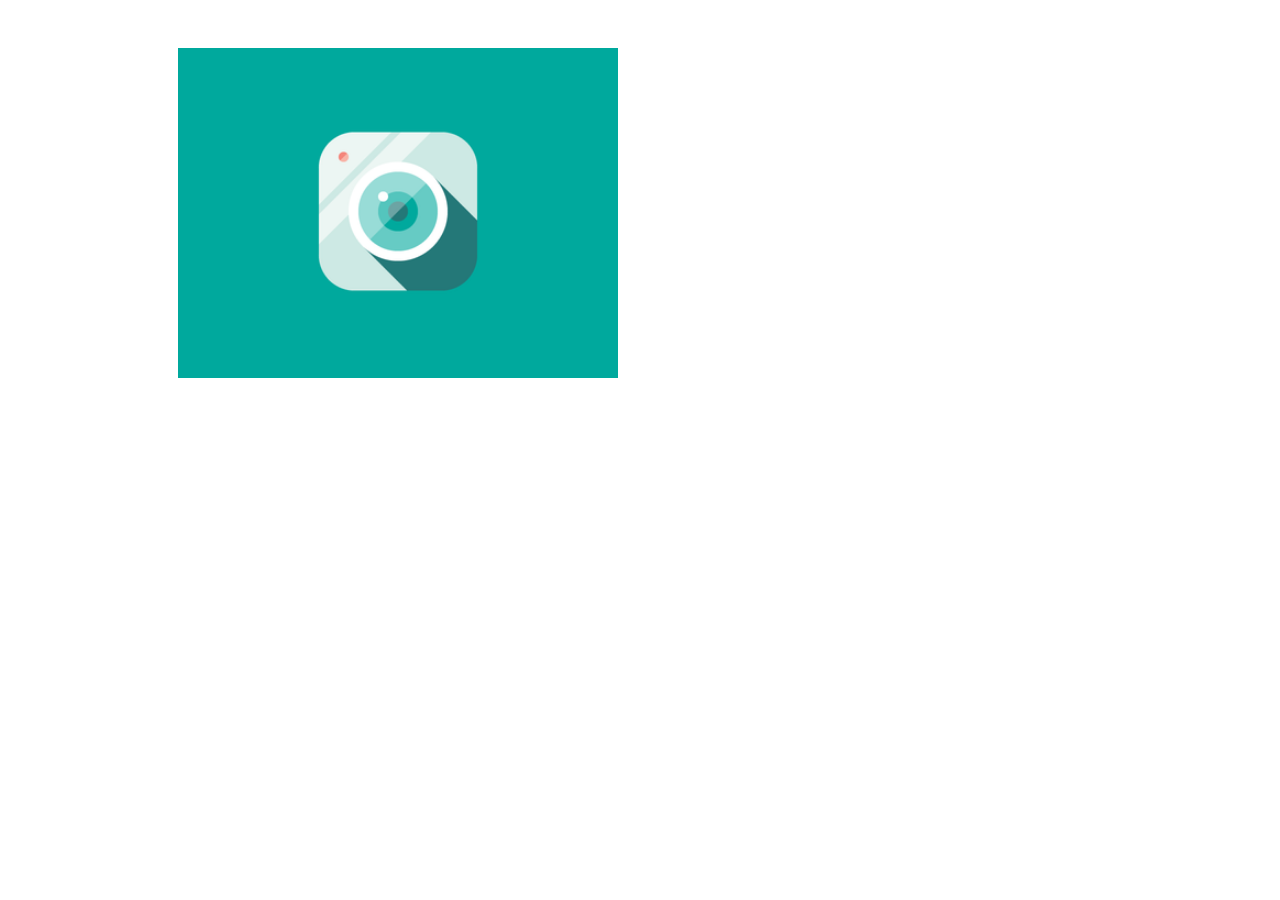
<file: mouseHover/index.html>
<!DOCTYPE html>
<html>
	<style type="text/css">
		.grid {
			padding: 20px 20px 100px 20px;
			max-width: 1300px;
			margin: 0 auto;
			list-style: none;
			text-align: center;
		}
		
		.grid li {
			display: inline-block;
			width: 440px;
			margin: 0;
			padding: 20px;
			text-align: left;
			position: relative;
		}
		
		.grid figure {
			margin: 0;
			position: relative;
		}
		
		.grid figure img {
			width:100%;
			display: block;
			position: relative;
		}
		
		.grid figcaption {
			position: absolute;
			top: 0;
			left: 0;
			padding: 20px;
			background: #2c3f52;
			color: #ed4e6e;
		}
		
		.grid figcaption h3 {
			margin: 0;
			padding: 0;
			color: #fff;
		}
		
		.grid figcaption span:before {
			content: 'by ';
		}
		
		.grid figcaption a {
			text-align: center;
			padding: 5px 10px;
			border-radius: 2px;
			display: inline-block;
			background: #ed4e6e;
			color: #fff;
		}
		
		@media screen and (max-width: 31.5em) {
			.grid {
				padding: 10px 10px 100px 10px;
			}
			.grid li {
				width: 100%;
				min-width: 300px;
			}
		}
		
		.cs-style-3 figure {
			overflow: hidden;
		}
		
		.cs-style-3 figure img {
			transition: transform 0.4s;
		}
		
		.cs-style-3 figure:hover img,
		.cs-style-3 figure.cs-hover img {
			transform: translateY(-50px);
		}
		
		.cs-style-3 figcaption {
			height: 100px;
			width: 100%;
			top: auto;
			bottom: 0;
			opacity: 0;
			transform: translateY(100%);
			transition: transform 0.4s, opacity 0.1s 0.3s;
		}
		
		.cs-style-3 figure:hover figcaption,
		.cs-style-3 figure.cs-hover figcaption {
			opacity: 1;
			transform: translateY(0px);
			transition: transform 0.4s, opacity 0.1s;
		}
		
		.cs-style-3 figcaption a {
			position: absolute;
			bottom: 20px;
		}
	</style>

	<head>
		<meta charset="utf-8" />
		<title></title>
	</head>

	<body>
		<ul class="grid cs-style-3">
			<li>
				<figure>
					<img src="images/img0.png" alt="img0.png">
					<figcaption>
						<h3>Camera</h3>
						<span>Jacob Cummings</span>
						<a href="http://dribbble.com/shots/1115632-Camera">Take a look</a>
					</figcaption>
				</figure>
			</li>
			<li>
				<figure>
					<!-- ... -->
				</figure>
			</li>
			<!-- ... -->
		</ul>
	</body>

</html>
</file>
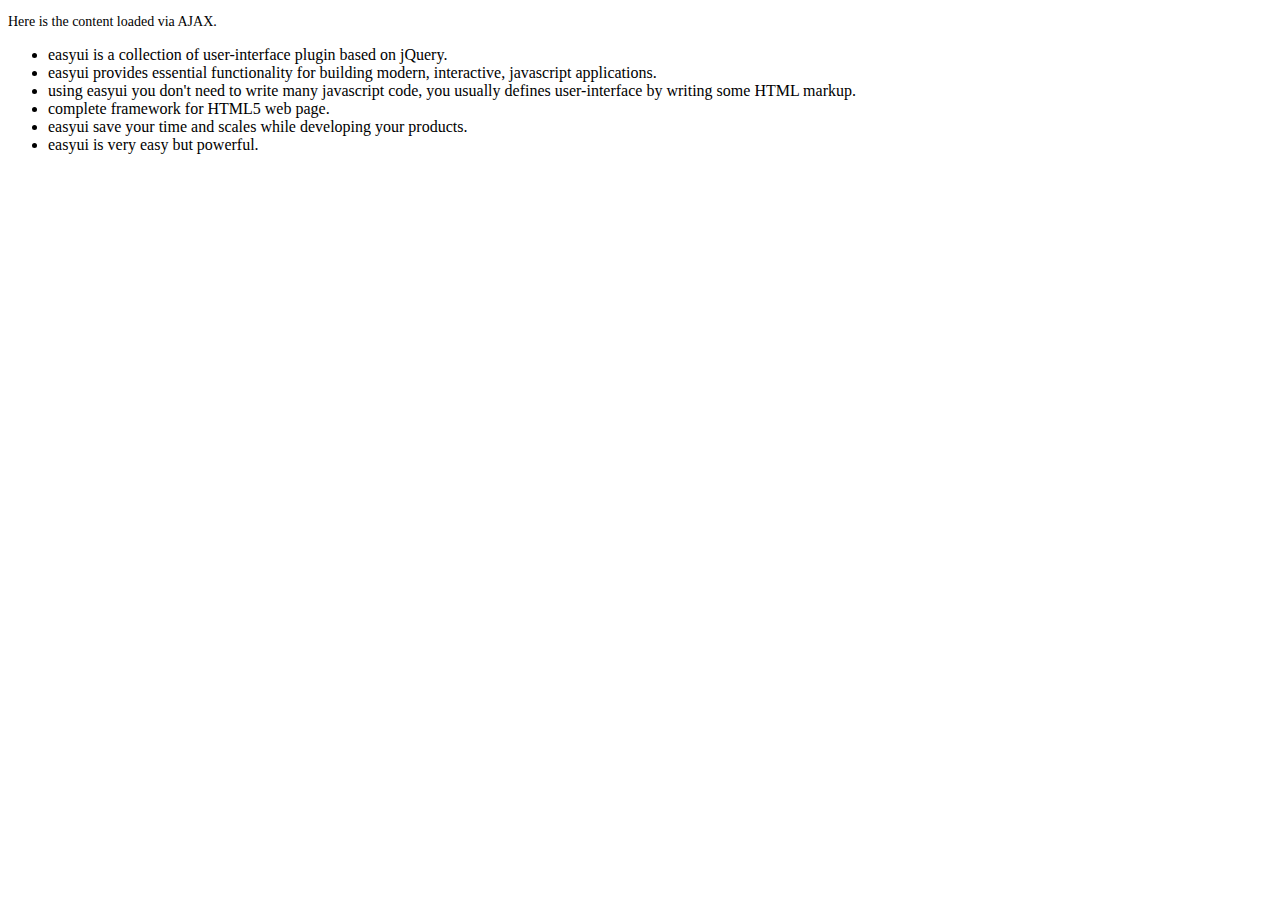
<file: Elephant/WebRoot/jquery-easyui-1.3.5/demo/accordion/_content.html>
<!DOCTYPE html>
<html>
<head>
	<meta charset="UTF-8">
	<title>AJAX Content</title>
</head>
<body>
	<p style="font-size:14px">Here is the content loaded via AJAX.</p>
	<ul>
		<li>easyui is a collection of user-interface plugin based on jQuery.</li>
		<li>easyui provides essential functionality for building modern, interactive, javascript applications.</li>
		<li>using easyui you don't need to write many javascript code, you usually defines user-interface by writing some HTML markup.</li>
		<li>complete framework for HTML5 web page.</li>
		<li>easyui save your time and scales while developing your products.</li>
		<li>easyui is very easy but powerful.</li>
	</ul>
</body>
</html>
</file>
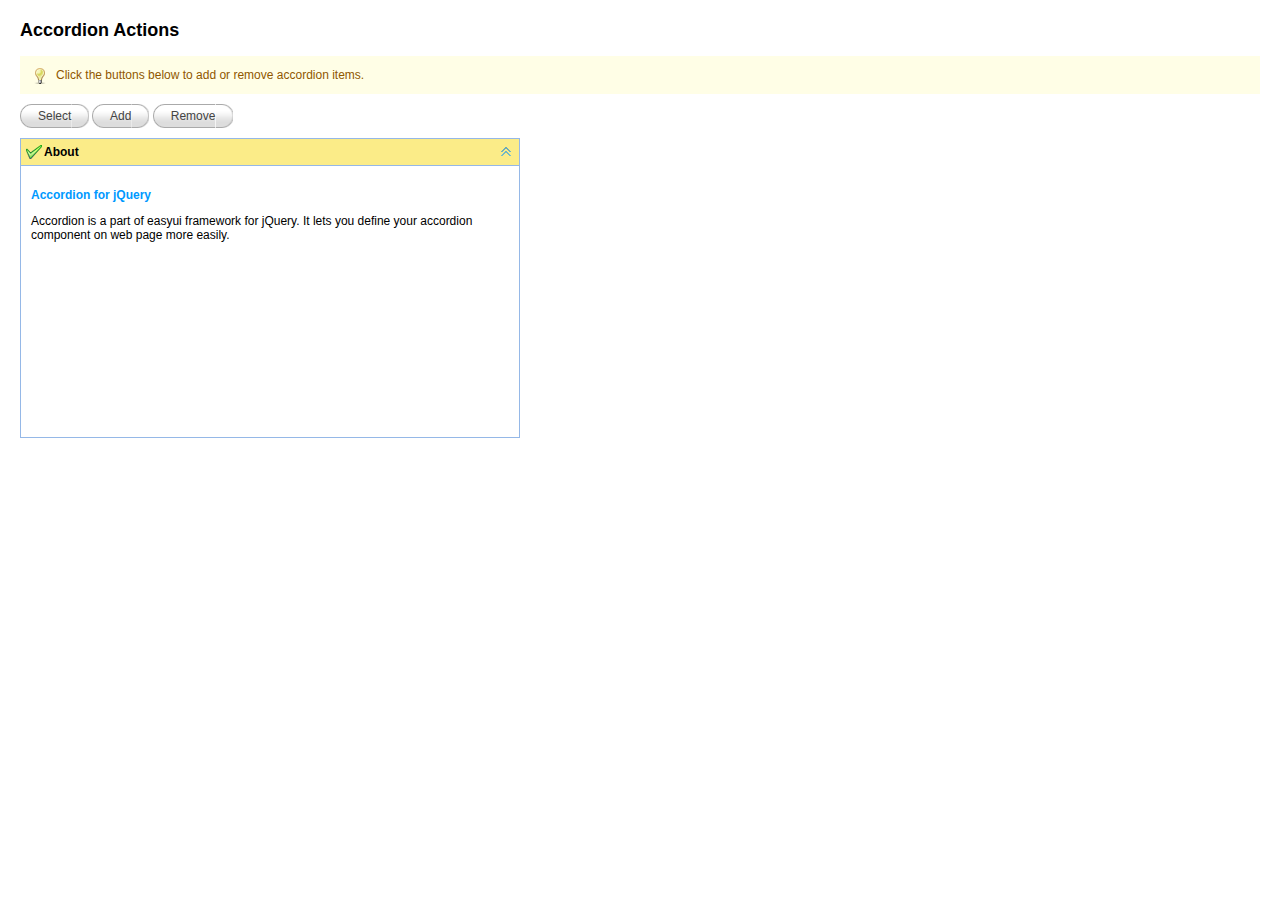
<file: Elephant/WebRoot/jquery-easyui-1.3.5/demo/accordion/actions.html>
<!DOCTYPE html>
<html>
<head>
	<meta charset="UTF-8">
	<title>Accordion Actions - jQuery EasyUI Demo</title>
	<link rel="stylesheet" type="text/css" href="../../themes/default/easyui.css">
	<link rel="stylesheet" type="text/css" href="../../themes/icon.css">
	<link rel="stylesheet" type="text/css" href="../demo.css">
	<script type="text/javascript" src="../../jquery.min.js"></script>
	<script type="text/javascript" src="../../jquery.easyui.min.js"></script>
</head>
<body>
	<h2>Accordion Actions</h2>
	<div class="demo-info">
		<div class="demo-tip icon-tip"></div>
		<div>Click the buttons below to add or remove accordion items.</div>
	</div>
	<div style="margin:10px 0;">
		<a href="javascript:void(0)" class="easyui-linkbutton" onclick="selectPanel()">Select</a>
		<a href="javascript:void(0)" class="easyui-linkbutton" onclick="addPanel()">Add</a>
		<a href="javascript:void(0)" class="easyui-linkbutton" onclick="removePanel()">Remove</a>
	</div>
	<div id="aa" class="easyui-accordion" style="width:500px;height:300px;">
		<div title="About" data-options="iconCls:'icon-ok'" style="overflow:auto;padding:10px;">
			<h3 style="color:#0099FF;">Accordion for jQuery</h3>
			<p>Accordion is a part of easyui framework for jQuery. It lets you define your accordion component on web page more easily.</p>
		</div>
	</div>
	<script type="text/javascript">
		function selectPanel(){
			$.messager.prompt('Prompt','Please enter the panel title:',function(s){
				if (s){
					$('#aa').accordion('select',s);
				}
			});
		}
		var idx = 1;
		function addPanel(){
			$('#aa').accordion('add',{
				title:'Title'+idx,
				content:'<div style="padding:10px">Content'+idx+'</div>'
			});
			idx++;
		}
		function removePanel(){
			var pp = $('#aa').accordion('getSelected');
			if (pp){
				var index = $('#aa').accordion('getPanelIndex',pp);
				$('#aa').accordion('remove',index);
			}
		}
	</script>
</body>
</html>
</file>
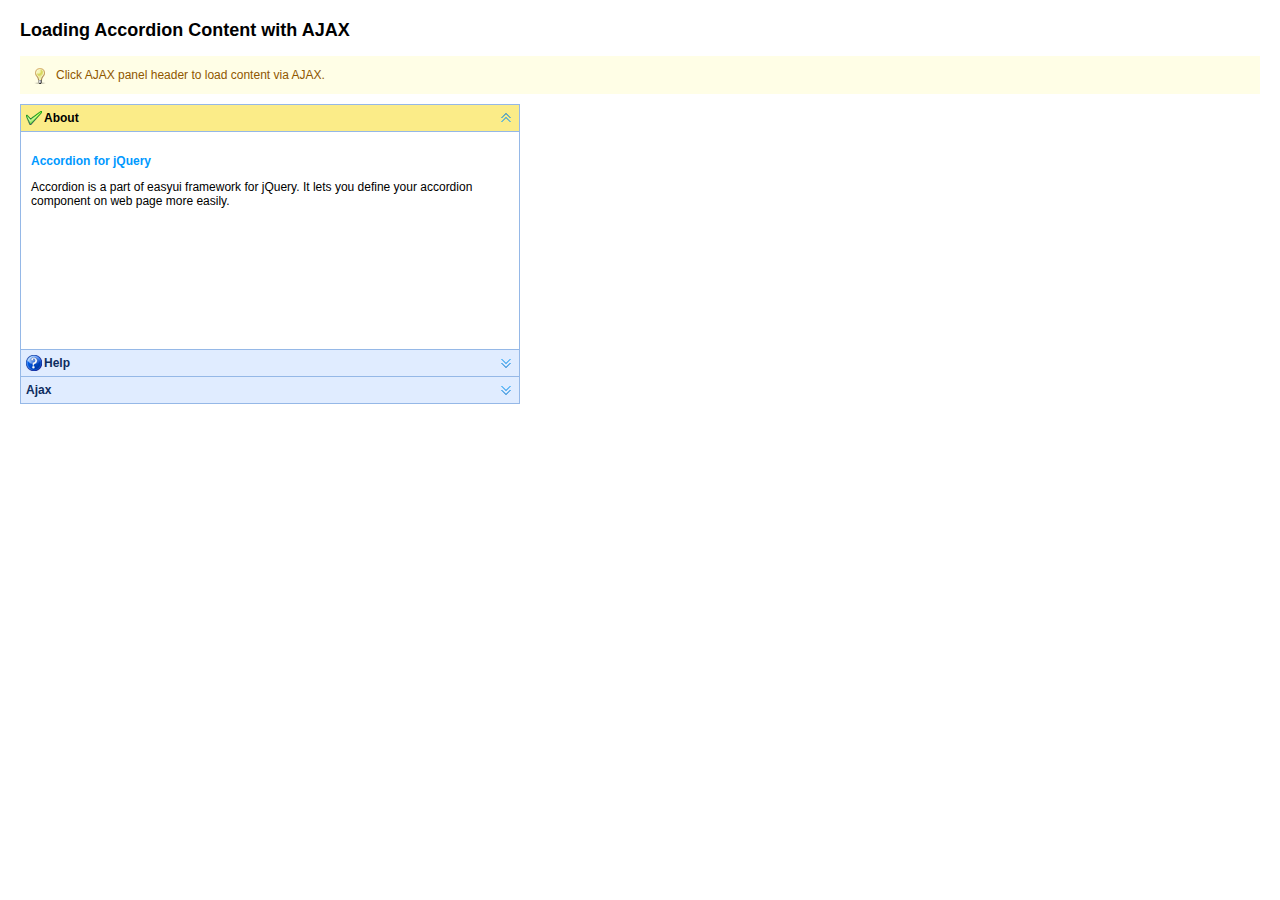
<file: Elephant/WebRoot/jquery-easyui-1.3.5/demo/accordion/ajax.html>
<!DOCTYPE html>
<html>
<head>
	<meta charset="UTF-8">
	<title>Loading Accordion Content with AJAX - jQuery EasyUI Demo</title>
	<link rel="stylesheet" type="text/css" href="../../themes/default/easyui.css">
	<link rel="stylesheet" type="text/css" href="../../themes/icon.css">
	<link rel="stylesheet" type="text/css" href="../demo.css">
	<script type="text/javascript" src="../../jquery.min.js"></script>
	<script type="text/javascript" src="../../jquery.easyui.min.js"></script>
</head>
<body>
	<h2>Loading Accordion Content with AJAX</h2>
	<div class="demo-info">
		<div class="demo-tip icon-tip"></div>
		<div>Click AJAX panel header to load content via AJAX.</div>
	</div>
	<div style="margin:10px 0;"></div>
	<div class="easyui-accordion" style="width:500px;height:300px;">
		<div title="About" data-options="iconCls:'icon-ok'" style="overflow:auto;padding:10px;">
			<h3 style="color:#0099FF;">Accordion for jQuery</h3>
			<p>Accordion is a part of easyui framework for jQuery. It lets you define your accordion component on web page more easily.</p>
		</div>
		<div title="Help" data-options="iconCls:'icon-help'" style="padding:10px;">
			<p>The accordion allows you to provide multiple panels and display one or more at a time. Each panel has built-in support for expanding and collapsing. Clicking on a panel header to expand or collapse that panel body. The panel content can be loaded via ajax by specifying a 'href' property. Users can define a panel to be selected. If it is not specified, then the first panel is taken by default.</p> 		
		</div>
		<div title="Ajax" data-options="href:'_content.html'" style="padding:10px">
		</div>
	</div>
</body>
</html>
</file>
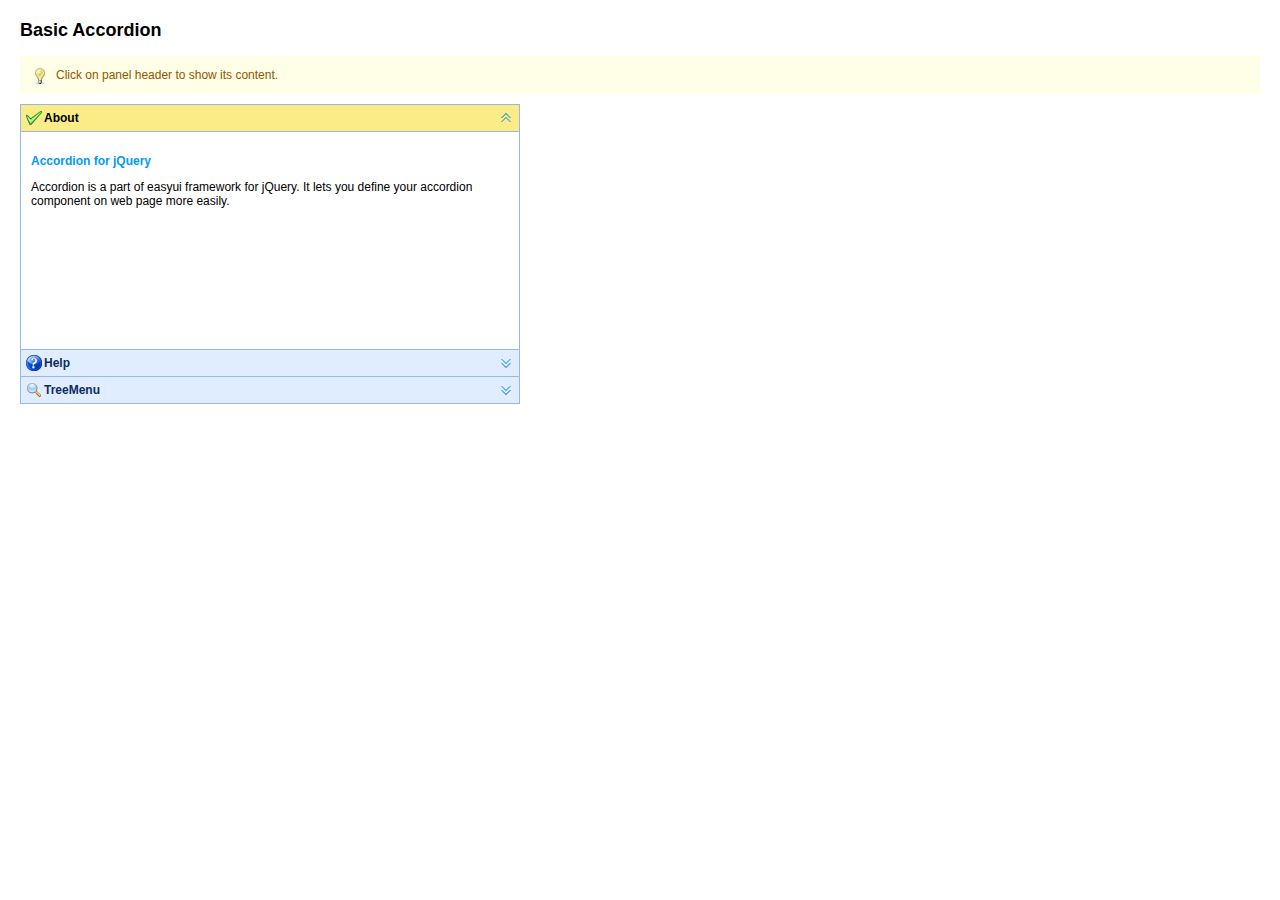
<file: Elephant/WebRoot/jquery-easyui-1.3.5/demo/accordion/basic.html>
<!DOCTYPE html>
<html>
<head>
	<meta charset="UTF-8">
	<title>Basic Accordion - jQuery EasyUI Demo</title>
	<link rel="stylesheet" type="text/css" href="../../themes/default/easyui.css">
	<link rel="stylesheet" type="text/css" href="../../themes/icon.css">
	<link rel="stylesheet" type="text/css" href="../demo.css">
	<script type="text/javascript" src="../../jquery.min.js"></script>
	<script type="text/javascript" src="../../jquery.easyui.min.js"></script>
</head>
<body>
	<h2>Basic Accordion</h2>
	<div class="demo-info">
		<div class="demo-tip icon-tip"></div>
		<div>Click on panel header to show its content.</div>
	</div>
	<div style="margin:10px 0;"></div>
	<div class="easyui-accordion" style="width:500px;height:300px;">
		<div title="About" data-options="iconCls:'icon-ok'" style="overflow:auto;padding:10px;">
			<h3 style="color:#0099FF;">Accordion for jQuery</h3>
			<p>Accordion is a part of easyui framework for jQuery. It lets you define your accordion component on web page more easily.</p>
		</div>
		<div title="Help" data-options="iconCls:'icon-help'" style="padding:10px;">
			<p>The accordion allows you to provide multiple panels and display one or more at a time. Each panel has built-in support for expanding and collapsing. Clicking on a panel header to expand or collapse that panel body. The panel content can be loaded via ajax by specifying a 'href' property. Users can define a panel to be selected. If it is not specified, then the first panel is taken by default.</p> 		
		</div>
		<div title="TreeMenu" data-options="iconCls:'icon-search'" style="padding:10px;">
			<ul class="easyui-tree">
				<li>
					<span>Foods</span>
					<ul>
						<li>
							<span>Fruits</span>
							<ul>
								<li>apple</li>
								<li>orange</li>
							</ul>
						</li>
						<li>
							<span>Vegetables</span>
							<ul>
								<li>tomato</li>
								<li>carrot</li>
								<li>cabbage</li>
								<li>potato</li>
								<li>lettuce</li>
							</ul>
						</li>
					</ul>
				</li>
			</ul>
		</div>
	</div>
</body>
</html>
</file>
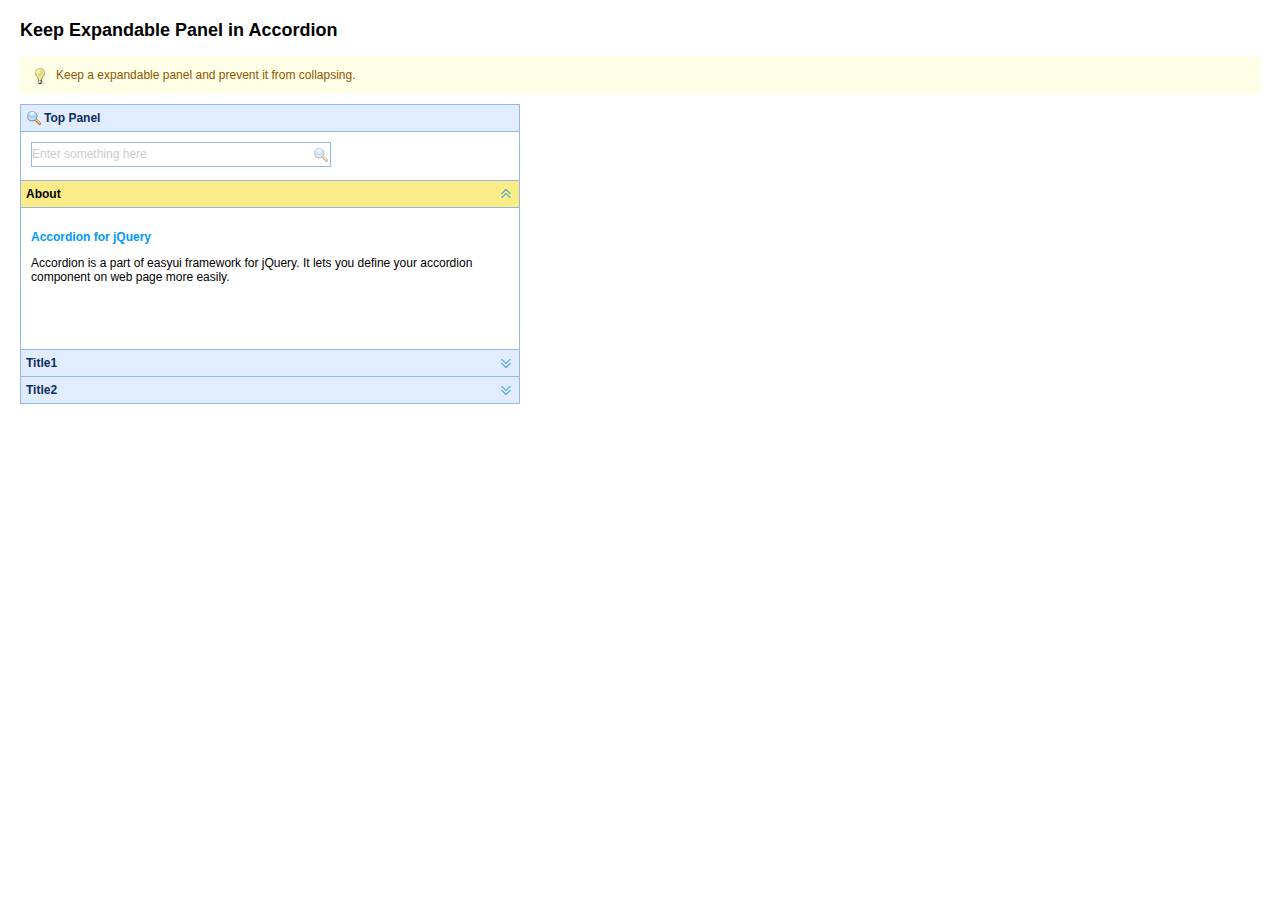
<file: Elephant/WebRoot/jquery-easyui-1.3.5/demo/accordion/expandable.html>
<!DOCTYPE html>
<html>
<head>
	<meta charset="UTF-8">
	<title>Keep Expandable Panel in Accordion - jQuery EasyUI Demo</title>
	<link rel="stylesheet" type="text/css" href="../../themes/default/easyui.css">
	<link rel="stylesheet" type="text/css" href="../../themes/icon.css">
	<link rel="stylesheet" type="text/css" href="../demo.css">
	<script type="text/javascript" src="../../jquery.min.js"></script>
	<script type="text/javascript" src="../../jquery.easyui.min.js"></script>
</head>
<body>
	<h2>Keep Expandable Panel in Accordion</h2>
	<div class="demo-info">
		<div class="demo-tip icon-tip"></div>
		<div>Keep a expandable panel and prevent it from collapsing.</div>
	</div>
	<div style="margin:10px 0;"></div>
	<div class="easyui-accordion" style="width:500px;height:300px;">
		<div title="Top Panel" data-options="iconCls:'icon-search',collapsed:false,collapsible:false" style="padding:10px;">
			<input class="easyui-searchbox" prompt="Enter something here" style="width:300px;height:25px;">
		</div>
		<div title="About" data-options="selected:true" style="padding:10px;">
			<h3 style="color:#0099FF;">Accordion for jQuery</h3>
			<p>Accordion is a part of easyui framework for jQuery. It lets you define your accordion component on web page more easily.</p>
		</div>
		<div title="Title1" style="padding:10px">
			<p>Content1</p>
		</div>
		<div title="Title2" style="padding:10px">
			<p>Content2</p>
		</div>
	</div>

</body>
</html>
</file>
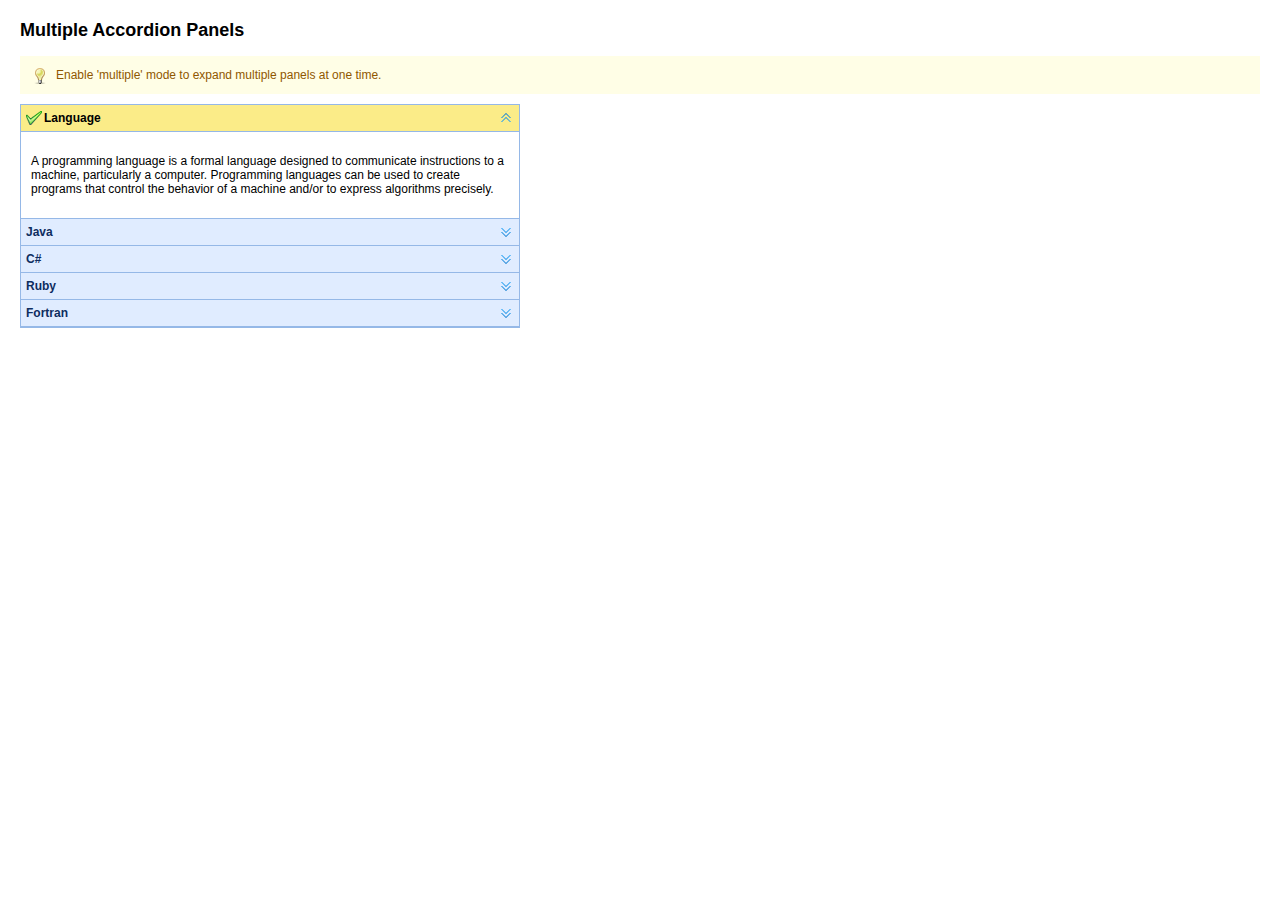
<file: Elephant/WebRoot/jquery-easyui-1.3.5/demo/accordion/multiple.html>
<!DOCTYPE html>
<html>
<head>
	<meta charset="UTF-8">
	<title>Multiple Accordion Panels - jQuery EasyUI Demo</title>
	<link rel="stylesheet" type="text/css" href="../../themes/default/easyui.css">
	<link rel="stylesheet" type="text/css" href="../../themes/icon.css">
	<link rel="stylesheet" type="text/css" href="../demo.css">
	<script type="text/javascript" src="../../jquery.min.js"></script>
	<script type="text/javascript" src="../../jquery.easyui.min.js"></script>
</head>
<body>
	<h2>Multiple Accordion Panels</h2>
	<div class="demo-info">
		<div class="demo-tip icon-tip"></div>
		<div>Enable 'multiple' mode to expand multiple panels at one time.</div>
	</div>
	<div style="margin:10px 0;"></div>
	<div class="easyui-accordion" data-options="multiple:true" style="width:500px;height1:300px;">
		<div title="Language" data-options="iconCls:'icon-ok'" style="overflow:auto;padding:10px;">
			<p>A programming language is a formal language designed to communicate instructions to a machine, particularly a computer. Programming languages can be used to create programs that control the behavior of a machine and/or to express algorithms precisely.</p>
		</div>
		<div title="Java" style="padding:10px;">
			<p>Java (Indonesian: Jawa) is an island of Indonesia. With a population of 135 million (excluding the 3.6 million on the island of Madura which is administered as part of the provinces of Java), Java is the world's most populous island, and one of the most densely populated places in the world.</p>
		</div>
		<div title="C#" style="padding:10px;">
			<p>C# is a multi-paradigm programming language encompassing strong typing, imperative, declarative, functional, generic, object-oriented (class-based), and component-oriented programming disciplines.</p>
		</div>
		<div title="Ruby" style="padding:10px;">
			<p>A dynamic, reflective, general-purpose object-oriented programming language.</p>
		</div>
		<div title="Fortran" style="padding:10px;">
			<p>Fortran (previously FORTRAN) is a general-purpose, imperative programming language that is especially suited to numeric computation and scientific computing.</p>
		</div>
	</div>
</body>
</html>
</file>
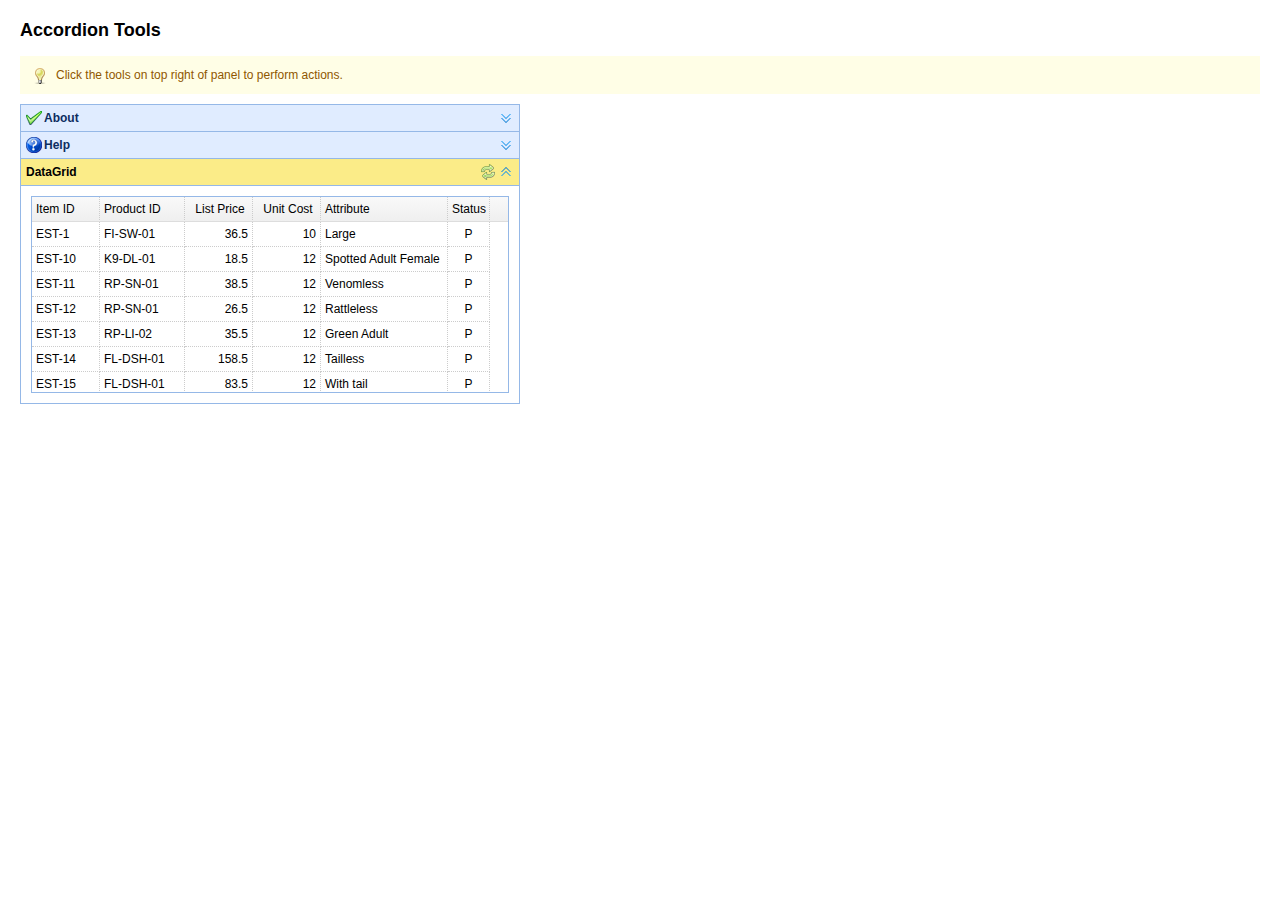
<file: Elephant/WebRoot/jquery-easyui-1.3.5/demo/accordion/tools.html>
<!DOCTYPE html>
<html>
<head>
	<meta charset="UTF-8">
	<title>Accordion Tools - jQuery EasyUI Demo</title>
	<link rel="stylesheet" type="text/css" href="../../themes/default/easyui.css">
	<link rel="stylesheet" type="text/css" href="../../themes/icon.css">
	<link rel="stylesheet" type="text/css" href="../demo.css">
	<script type="text/javascript" src="../../jquery.min.js"></script>
	<script type="text/javascript" src="../../jquery.easyui.min.js"></script>
</head>
<body>
	<h2>Accordion Tools</h2>
	<div class="demo-info">
		<div class="demo-tip icon-tip"></div>
		<div>Click the tools on top right of panel to perform actions.</div>
	</div>
	<div style="margin:10px 0;"></div>
	<div class="easyui-accordion" style="width:500px;height:300px;">
		<div title="About" data-options="iconCls:'icon-ok'" style="overflow:auto;padding:10px;">
			<h3 style="color:#0099FF;">Accordion for jQuery</h3>
			<p>Accordion is a part of easyui framework for jQuery. It lets you define your accordion component on web page more easily.</p>
		</div>
		<div title="Help" data-options="iconCls:'icon-help'" style="padding:10px;">
			<p>The accordion allows you to provide multiple panels and display one ore more at a time. Each panel has built-in support for expanding and collapsing. Clicking on a panel header to expand or collapse that panel body. The panel content can be loaded via ajax by specifying a 'href' property. Users can define a panel to be selected. If it is not specified, then the first panel is taken by default.</p> 		
		</div>
		<div title="DataGrid" style="padding:10px" data-options="
				selected:true,
				tools:[{
					iconCls:'icon-reload',
					handler:function(){
						$('#dg').datagrid('reload');
					}
				}]">
			<table id="dg" class="easyui-datagrid" 
					data-options="url:'datagrid_data1.json',method:'get',fit:true,fitColumns:true,singleSelect:true">
				<thead>
					<tr>
						<th data-options="field:'itemid',width:80">Item ID</th>
						<th data-options="field:'productid',width:100">Product ID</th>
						<th data-options="field:'listprice',width:80,align:'right'">List Price</th>
						<th data-options="field:'unitcost',width:80,align:'right'">Unit Cost</th>
						<th data-options="field:'attr1',width:150">Attribute</th>
						<th data-options="field:'status',width:50,align:'center'">Status</th>
					</tr>
				</thead>
			</table>
		</div>
	</div>
</body>
</html>
</file>
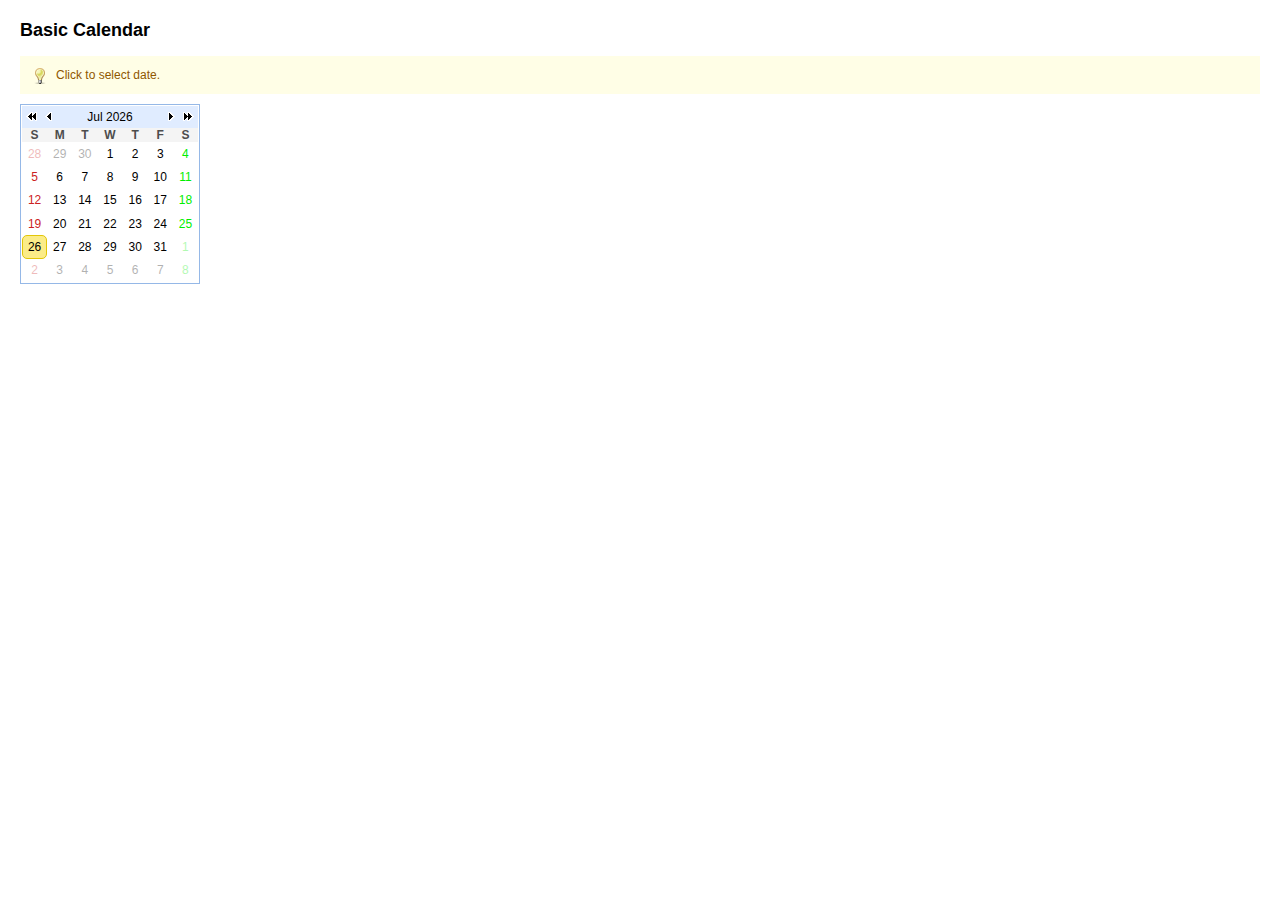
<file: Elephant/WebRoot/jquery-easyui-1.3.5/demo/calendar/basic.html>
<!DOCTYPE html>
<html>
<head>
	<meta charset="UTF-8">
	<title>Basic Calendar - jQuery EasyUI Demo</title>
	<link rel="stylesheet" type="text/css" href="../../themes/default/easyui.css">
	<link rel="stylesheet" type="text/css" href="../../themes/icon.css">
	<link rel="stylesheet" type="text/css" href="../demo.css">
	<script type="text/javascript" src="../../jquery.min.js"></script>
	<script type="text/javascript" src="../../jquery.easyui.min.js"></script>
</head>
<body>
	<h2>Basic Calendar</h2>
	<div class="demo-info" style="margin-bottom:10px">
		<div class="demo-tip icon-tip"></div>
		<div>Click to select date.</div>
	</div>
	
	<div class="easyui-calendar" style="width:180px;height:180px;"></div>

</body>
</html>
</file>
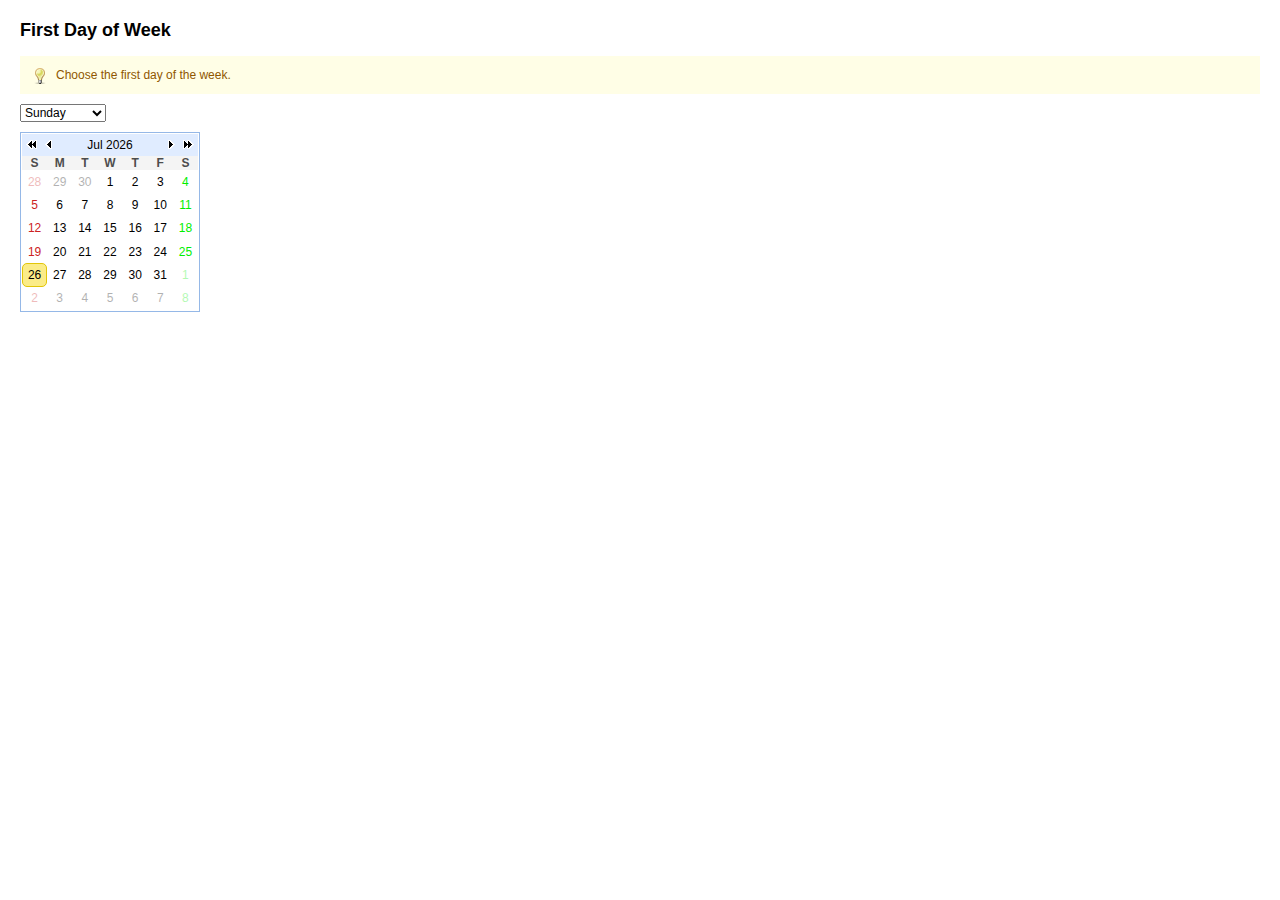
<file: Elephant/WebRoot/jquery-easyui-1.3.5/demo/calendar/firstday.html>
<!DOCTYPE html>
<html>
<head>
	<meta charset="UTF-8">
	<title>First Day of Week - jQuery EasyUI Demo</title>
	<link rel="stylesheet" type="text/css" href="../../themes/default/easyui.css">
	<link rel="stylesheet" type="text/css" href="../../themes/icon.css">
	<link rel="stylesheet" type="text/css" href="../demo.css">
	<script type="text/javascript" src="../../jquery.min.js"></script>
	<script type="text/javascript" src="../../jquery.easyui.min.js"></script>
</head>
<body>
	<h2>First Day of Week</h2>
	<div class="demo-info">
		<div class="demo-tip icon-tip"></div>
		<div>Choose the first day of the week.</div>
	</div>
	
	<div style="margin:10px 0">
		<select onchange="$('#cc').calendar({firstDay:this.value})">
			<option value="0">Sunday</option>
			<option value="1">Monday</option>
			<option value="2">Tuesday</option>
			<option value="3">Wednesday</option>
			<option value="4">Thursday</option>
			<option value="5">Friday</option>
			<option value="6">Saturday</option>
		</select>
	</div>
	
	<div id="cc" class="easyui-calendar" style="width:180px;height:180px;"></div>
</body>
</html>
</file>
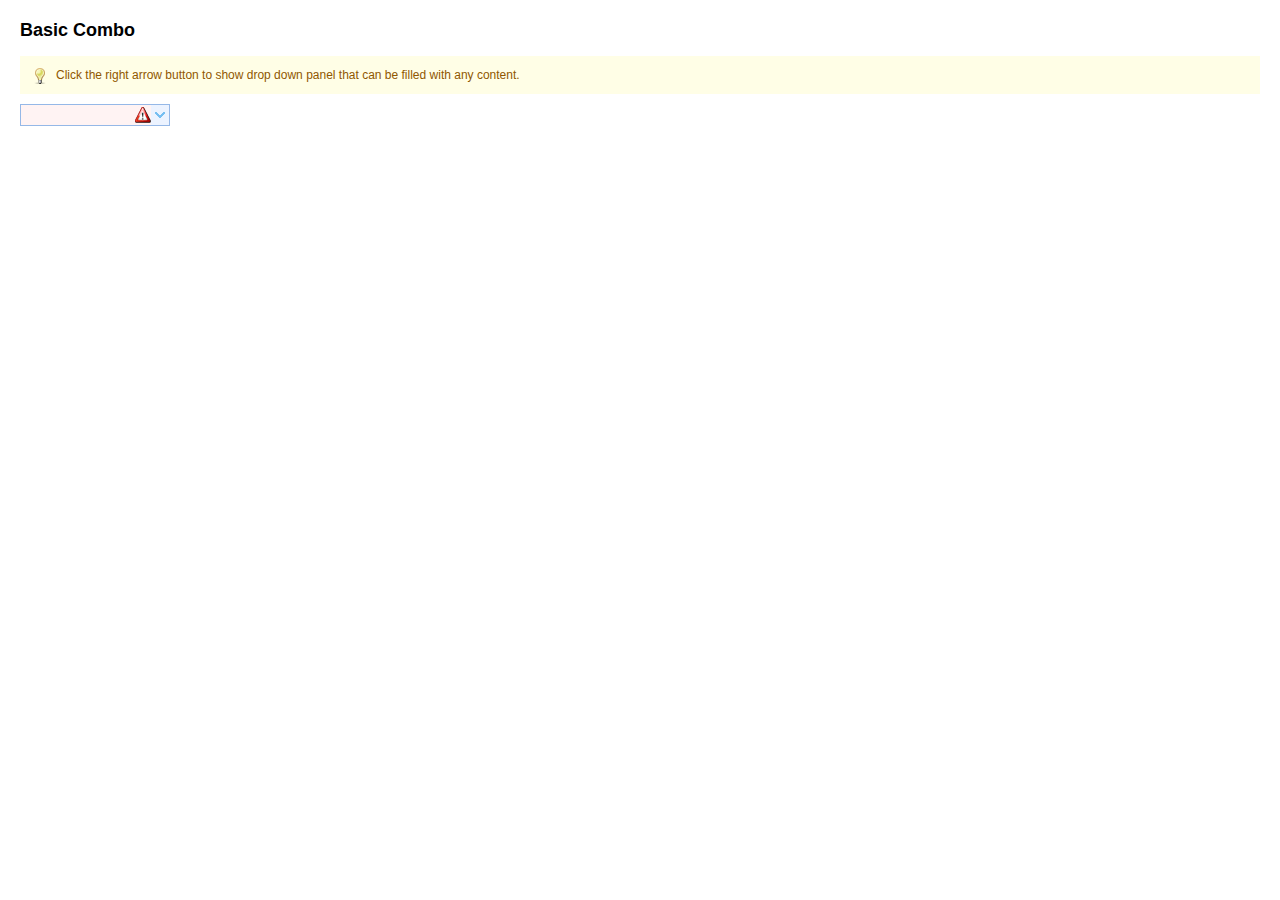
<file: Elephant/WebRoot/jquery-easyui-1.3.5/demo/combo/basic.html>
<!DOCTYPE html>
<html>
<head>
	<meta charset="UTF-8">
	<title>Basic Combo - jQuery EasyUI Demo</title>
	<link rel="stylesheet" type="text/css" href="../../themes/default/easyui.css">
	<link rel="stylesheet" type="text/css" href="../../themes/icon.css">
	<link rel="stylesheet" type="text/css" href="../demo.css">
	<script type="text/javascript" src="../../jquery.min.js"></script>
	<script type="text/javascript" src="../../jquery.easyui.min.js"></script>
</head>
<body>
	<h2>Basic Combo</h2>
	<div class="demo-info" style="margin-bottom:10px">
		<div class="demo-tip icon-tip"></div>
		<div>Click the right arrow button to show drop down panel that can be filled with any content.</div>
	</div>
	<select id="cc" style="width:150px"></select>
	<div id="sp">
		<div style="color:#99BBE8;background:#fafafa;padding:5px;">Select a language</div>
		<input type="radio" name="lang" value="01"><span>Java</span><br/>
		<input type="radio" name="lang" value="02"><span>C#</span><br/>
		<input type="radio" name="lang" value="03"><span>Ruby</span><br/>
		<input type="radio" name="lang" value="04"><span>Basic</span><br/>
		<input type="radio" name="lang" value="05"><span>Fortran</span>
	</div>
	<script type="text/javascript">
		$(function(){
			$('#cc').combo({
				required:true,
				editable:false
			});
			$('#sp').appendTo($('#cc').combo('panel'));
			$('#sp input').click(function(){
				var v = $(this).val();
				var s = $(this).next('span').text();
				$('#cc').combo('setValue', v).combo('setText', s).combo('hidePanel');
			});
		});
	</script>
</body>
</html>
</file>
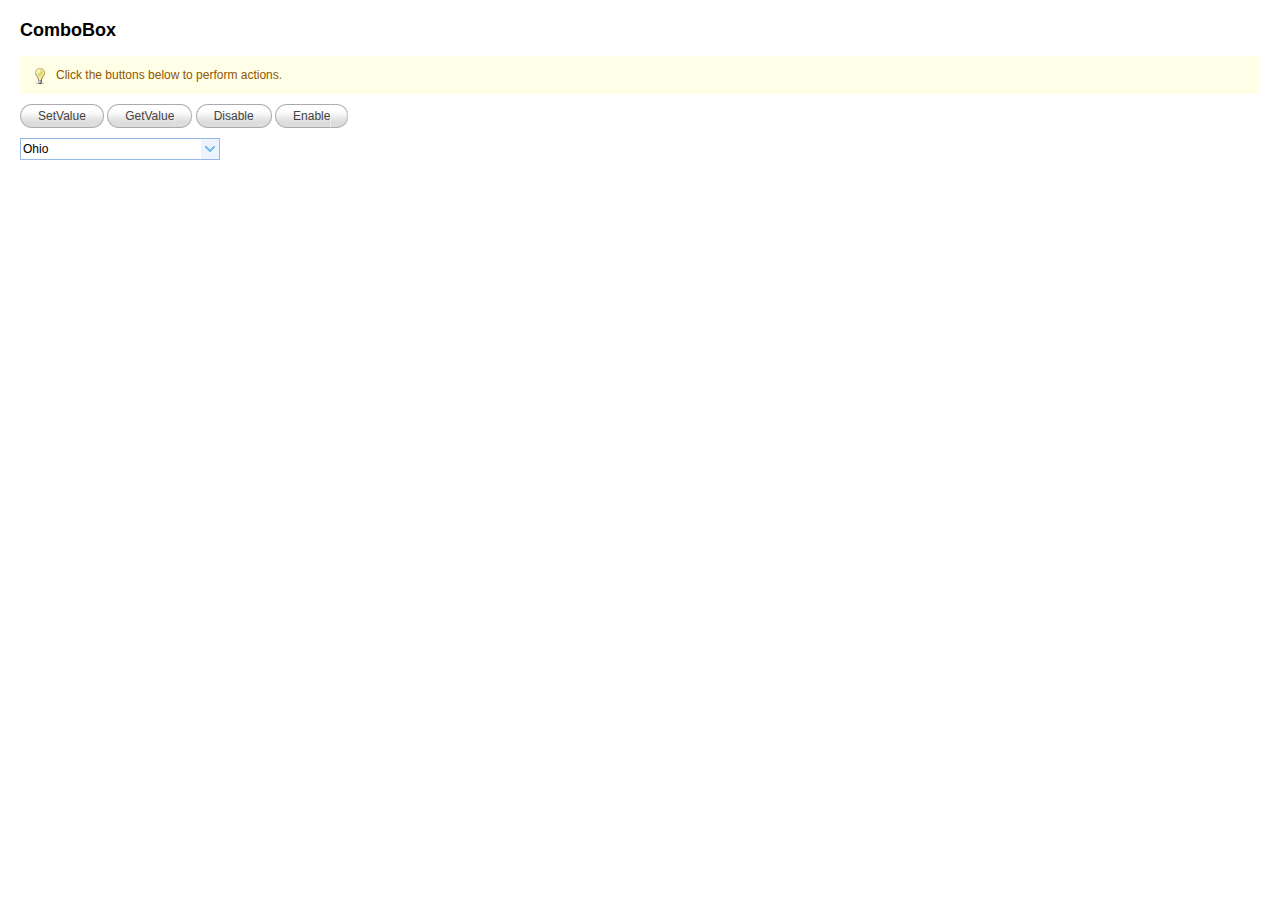
<file: Elephant/WebRoot/jquery-easyui-1.3.5/demo/combobox/actions.html>
<!DOCTYPE html>
<html>
<head>
	<meta charset="UTF-8">
	<title>ComboBox Actions - jQuery EasyUI Demo</title>
	<link rel="stylesheet" type="text/css" href="../../themes/default/easyui.css">
	<link rel="stylesheet" type="text/css" href="../../themes/icon.css">
	<link rel="stylesheet" type="text/css" href="../demo.css">
	<script type="text/javascript" src="../../jquery.min.js"></script>
	<script type="text/javascript" src="../../jquery.easyui.min.js"></script>
</head>
<body>
	<h2>ComboBox</h2>
	<div class="demo-info">
		<div class="demo-tip icon-tip"></div>
		<div>Click the buttons below to perform actions.</div>
	</div>
	
	<div style="margin:10px 0;">
		<a href="javascript:void(0)" class="easyui-linkbutton" onclick="setvalue()">SetValue</a>
		<a href="javascript:void(0)" class="easyui-linkbutton" onclick="alert($('#state').combobox('getValue'))">GetValue</a>
		<a href="javascript:void(0)" class="easyui-linkbutton" onclick="$('#state').combobox('disable')">Disable</a>
		<a href="javascript:void(0)" class="easyui-linkbutton" onclick="$('#state').combobox('enable')">Enable</a>
	</div>
	<script type="text/javascript">
		function setvalue(){
			$.messager.prompt('SetValue','Please input the value(CO,NV,UT,etc):',function(v){
				if (v){
					$('#state').combobox('setValue',v);
				}
			});
		}
	</script>
	
	<select id="state" class="easyui-combobox" name="state" style="width:200px;">
		<option value="AL">Alabama</option>
		<option value="AK">Alaska</option>
		<option value="AZ">Arizona</option>
		<option value="AR">Arkansas</option>
		<option value="CA">California</option>
		<option value="CO">Colorado</option>
		<option value="CT">Connecticut</option>
		<option value="DE">Delaware</option>
		<option value="FL">Florida</option>
		<option value="GA">Georgia</option>
		<option value="HI">Hawaii</option>
		<option value="ID">Idaho</option>
		<option value="IL">Illinois</option>
		<option value="IN">Indiana</option>
		<option value="IA">Iowa</option>
		<option value="KS">Kansas</option>
		<option value="KY">Kentucky</option>
		<option value="LA">Louisiana</option>
		<option value="ME">Maine</option>
		<option value="MD">Maryland</option>
		<option value="MA">Massachusetts</option>
		<option value="MI">Michigan</option>
		<option value="MN">Minnesota</option>
		<option value="MS">Mississippi</option>
		<option value="MO">Missouri</option>
		<option value="MT">Montana</option>
		<option value="NE">Nebraska</option>
		<option value="NV">Nevada</option>
		<option value="NH">New Hampshire</option>
		<option value="NJ">New Jersey</option>
		<option value="NM">New Mexico</option>
		<option value="NY">New York</option>
		<option value="NC">North Carolina</option>
		<option value="ND">North Dakota</option>
		<option value="OH" selected>Ohio</option>
		<option value="OK">Oklahoma</option>
		<option value="OR">Oregon</option>
		<option value="PA">Pennsylvania</option>
		<option value="RI">Rhode Island</option>
		<option value="SC">South Carolina</option>
		<option value="SD">South Dakota</option>
		<option value="TN">Tennessee</option>
		<option value="TX">Texas</option>
		<option value="UT">Utah</option>
		<option value="VT">Vermont</option>
		<option value="VA">Virginia</option>
		<option value="WA">Washington</option>
		<option value="WV">West Virginia</option>
		<option value="WI">Wisconsin</option>
		<option value="WY">Wyoming</option>
	</select>

</body>
</html>
</file>
<file: Elephant/WebRoot/jquery-easyui-1.3.5/themes/default/easyui.css>
.panel {
  overflow: hidden;
  text-align: left;
  margin: 0;
  border: 0;
  -moz-border-radius: 0 0 0 0;
  -webkit-border-radius: 0 0 0 0;
  border-radius: 0 0 0 0;
}
.panel-header,
.panel-body {
  border-width: 1px;
  border-style: solid;
}
.panel-header {
  padding: 5px;
  position: relative;
}
.panel-title {
  background: url('images/blank.gif') no-repeat;
}
.panel-header-noborder {
  border-width: 0 0 1px 0;
}
.panel-body {
  overflow: auto;
  border-top-width: 0;
  padding: 0;
}
.panel-body-noheader {
  border-top-width: 1px;
}
.panel-body-noborder {
  border-width: 0px;
}
.panel-with-icon {
  padding-left: 18px;
}
.panel-icon,
.panel-tool {
  position: absolute;
  top: 50%;
  margin-top: -8px;
  height: 16px;
  overflow: hidden;
}
.panel-icon {
  left: 5px;
  width: 16px;
}
.panel-tool {
  right: 5px;
  width: auto;
}
.panel-tool a {
  display: inline-block;
  width: 16px;
  height: 16px;
  opacity: 0.6;
  filter: alpha(opacity=60);
  margin: 0 0 0 2px;
  vertical-align: top;
}
.panel-tool a:hover {
  opacity: 1;
  filter: alpha(opacity=100);
  background-color: #eaf2ff;
  -moz-border-radius: 3px 3px 3px 3px;
  -webkit-border-radius: 3px 3px 3px 3px;
  border-radius: 3px 3px 3px 3px;
}
.panel-loading {
  padding: 11px 0px 10px 30px;
}
.panel-noscroll {
  overflow: hidden;
}
.panel-fit,
.panel-fit body {
  height: 100%;
  margin: 0;
  padding: 0;
  border: 0;
  overflow: hidden;
}
.panel-loading {
  background: url('images/loading.gif') no-repeat 10px 10px;
}
.panel-tool-close {
  background: url('images/panel_tools.png') no-repeat -16px 0px;
}
.panel-tool-min {
  background: url('images/panel_tools.png') no-repeat 0px 0px;
}
.panel-tool-max {
  background: url('images/panel_tools.png') no-repeat 0px -16px;
}
.panel-tool-restore {
  background: url('images/panel_tools.png') no-repeat -16px -16px;
}
.panel-tool-collapse {
  background: url('images/panel_tools.png') no-repeat -32px 0;
}
.panel-tool-expand {
  background: url('images/panel_tools.png') no-repeat -32px -16px;
}
.panel-header,
.panel-body {
  border-color: #95B8E7;
}
.panel-header {
  background-color: #E0ECFF;
  background: -webkit-linear-gradient(top,#EFF5FF 0,#E0ECFF 100%);
  background: -moz-linear-gradient(top,#EFF5FF 0,#E0ECFF 100%);
  background: -o-linear-gradient(top,#EFF5FF 0,#E0ECFF 100%);
  background: linear-gradient(to bottom,#EFF5FF 0,#E0ECFF 100%);
  background-repeat: repeat-x;
  filter: progid:DXImageTransform.Microsoft.gradient(startColorstr=#EFF5FF,endColorstr=#E0ECFF,GradientType=0);
}
.panel-body {
  background-color: #ffffff;
  color: #000000;
  font-size: 12px;
}
.panel-title {
  font-size: 12px;
  font-weight: bold;
  color: #0E2D5F;
  height: 16px;
  line-height: 16px;
}
.accordion {
  overflow: hidden;
  border-width: 1px;
  border-style: solid;
}
.accordion .accordion-header {
  border-width: 0 0 1px;
  cursor: pointer;
}
.accordion .accordion-body {
  border-width: 0 0 1px;
}
.accordion-noborder {
  border-width: 0;
}
.accordion-noborder .accordion-header {
  border-width: 0 0 1px;
}
.accordion-noborder .accordion-body {
  border-width: 0 0 1px;
}
.accordion-collapse {
  background: url('images/accordion_arrows.png') no-repeat 0 0;
}
.accordion-expand {
  background: url('images/accordion_arrows.png') no-repeat -16px 0;
}
.accordion {
  background: #ffffff;
  border-color: #95B8E7;
}
.accordion .accordion-header {
  background: #E0ECFF;
  filter: none;
}
.accordion .accordion-header-selected {
  background: #FBEC88;
}
.accordion .accordion-header-selected .panel-title {
  color: #000000;
}
.window {
  overflow: hidden;
  padding: 5px;
  border-width: 1px;
  border-style: solid;
}
.window .window-header {
  background: transparent;
  padding: 0px 0px 6px 0px;
}
.window .window-body {
  border-width: 1px;
  border-style: solid;
  border-top-width: 0px;
}
.window .window-body-noheader {
  border-top-width: 1px;
}
.window .window-header .panel-icon,
.window .window-header .panel-tool {
  top: 50%;
  margin-top: -11px;
}
.window .window-header .panel-icon {
  left: 1px;
}
.window .window-header .panel-tool {
  right: 1px;
}
.window .window-header .panel-with-icon {
  padding-left: 18px;
}
.window-proxy {
  position: absolute;
  overflow: hidden;
}
.window-proxy-mask {
  position: absolute;
  filter: alpha(opacity=5);
  opacity: 0.05;
}
.window-mask {
  position: absolute;
  left: 0;
  top: 0;
  width: 100%;
  height: 100%;
  filter: alpha(opacity=40);
  opacity: 0.40;
  font-size: 1px;
  *zoom: 1;
  overflow: hidden;
}
.window,
.window-shadow {
  position: absolute;
  -moz-border-radius: 5px 5px 5px 5px;
  -webkit-border-radius: 5px 5px 5px 5px;
  border-radius: 5px 5px 5px 5px;
}
.window-shadow {
  background: #ccc;
  -moz-box-shadow: 2px 2px 3px #cccccc;
  -webkit-box-shadow: 2px 2px 3px #cccccc;
  box-shadow: 2px 2px 3px #cccccc;
  filter: progid:DXImageTransform.Microsoft.Blur(pixelRadius=2,MakeShadow=false,ShadowOpacity=0.2);
}
.window,
.window .window-body {
  border-color: #95B8E7;
}
.window {
  background-color: #E0ECFF;
  background: -webkit-linear-gradient(top,#EFF5FF 0,#E0ECFF 20%);
  background: -moz-linear-gradient(top,#EFF5FF 0,#E0ECFF 20%);
  background: -o-linear-gradient(top,#EFF5FF 0,#E0ECFF 20%);
  background: linear-gradient(to bottom,#EFF5FF 0,#E0ECFF 20%);
  background-repeat: repeat-x;
  filter: progid:DXImageTransform.Microsoft.gradient(startColorstr=#EFF5FF,endColorstr=#E0ECFF,GradientType=0);
}
.window-proxy {
  border: 1px dashed #95B8E7;
}
.window-proxy-mask,
.window-mask {
  background: #ccc;
}
.dialog-content {
  overflow: auto;
}
.dialog-toolbar {
  padding: 2px 5px;
}
.dialog-tool-separator {
  float: left;
  height: 24px;
  border-left: 1px solid #ccc;
  border-right: 1px solid #fff;
  margin: 2px 1px;
}
.dialog-button {
  padding: 5px;
  text-align: right;
}
.dialog-button .l-btn {
  margin-left: 5px;
}
.dialog-toolbar,
.dialog-button {
  background: #F4F4F4;
}
.dialog-toolbar {
  border-bottom: 1px solid #dddddd;
}
.dialog-button {
  border-top: 1px solid #dddddd;
}
.combo {
  display: inline-block;
  white-space: nowrap;
  margin: 0;
  padding: 0;
  border-width: 1px;
  border-style: solid;
  overflow: hidden;
  vertical-align: middle;
}
.combo .combo-text {
  font-size: 12px;
  border: 0px;
  line-height: 20px;
  height: 20px;
  margin: 0;
  padding: 0px 2px;
  *margin-top: -1px;
  *height: 18px;
  *line-height: 18px;
  _height: 18px;
  _line-height: 18px;
  vertical-align: baseline;
}
.combo-arrow {
  width: 18px;
  height: 20px;
  overflow: hidden;
  display: inline-block;
  vertical-align: top;
  cursor: pointer;
  opacity: 0.6;
  filter: alpha(opacity=60);
}
.combo-arrow-hover {
  opacity: 1.0;
  filter: alpha(opacity=100);
}
.combo-panel {
  overflow: auto;
}
.combo-arrow {
  background: url('images/combo_arrow.png') no-repeat center center;
}
.combo,
.combo-panel {
  background-color: #ffffff;
}
.combo {
  border-color: #95B8E7;
  background-color: #ffffff;
}
.combo-arrow {
  background-color: #E0ECFF;
}
.combo-arrow-hover {
  background-color: #eaf2ff;
}
.combobox-item,
.combobox-group {
  font-size: 12px;
  padding: 3px;
  padding-right: 0px;
}
.combobox-item-disabled {
  opacity: 0.5;
  filter: alpha(opacity=50);
}
.combobox-gitem {
  padding-left: 10px;
}
.combobox-group {
  font-weight: bold;
}
.combobox-item-hover {
  background-color: #eaf2ff;
  color: #000000;
}
.combobox-item-selected {
  background-color: #FBEC88;
  color: #000000;
}
.layout {
  position: relative;
  overflow: hidden;
  margin: 0;
  padding: 0;
  z-index: 0;
}
.layout-panel {
  position: absolute;
  overflow: hidden;
}
.layout-panel-east,
.layout-panel-west {
  z-index: 2;
}
.layout-panel-north,
.layout-panel-south {
  z-index: 3;
}
.layout-expand {
  position: absolute;
  padding: 0px;
  font-size: 1px;
  cursor: pointer;
  z-index: 1;
}
.layout-expand .panel-header,
.layout-expand .panel-body {
  background: transparent;
  filter: none;
  overflow: hidden;
}
.layout-expand .panel-header {
  border-bottom-width: 0px;
}
.layout-split-proxy-h,
.layout-split-proxy-v {
  position: absolute;
  font-size: 1px;
  display: none;
  z-index: 5;
}
.layout-split-proxy-h {
  width: 5px;
  cursor: e-resize;
}
.layout-split-proxy-v {
  height: 5px;
  cursor: n-resize;
}
.layout-mask {
  position: absolute;
  background: #fafafa;
  filter: alpha(opacity=10);
  opacity: 0.10;
  z-index: 4;
}
.layout-button-up {
  background: url('images/layout_arrows.png') no-repeat -16px -16px;
}
.layout-button-down {
  background: url('images/layout_arrows.png') no-repeat -16px 0;
}
.layout-button-left {
  background: url('images/layout_arrows.png') no-repeat 0 0;
}
.layout-button-right {
  background: url('images/layout_arrows.png') no-repeat 0 -16px;
}
.layout-split-proxy-h,
.layout-split-proxy-v {
  background-color: #aac5e7;
}
.layout-split-north {
  border-bottom: 5px solid #E6EEF8;
}
.layout-split-south {
  border-top: 5px solid #E6EEF8;
}
.layout-split-east {
  border-left: 5px solid #E6EEF8;
}
.layout-split-west {
  border-right: 5px solid #E6EEF8;
}
.layout-expand {
  background-color: #E0ECFF;
}
.layout-expand-over {
  background-color: #E0ECFF;
}
.tabs-container {
  overflow: hidden;
}
.tabs-header {
  border-width: 1px;
  border-style: solid;
  border-bottom-width: 0;
  position: relative;
  padding: 0;
  padding-top: 2px;
  overflow: hidden;
}
.tabs-header-plain {
  border: 0;
  background: transparent;
}
.tabs-scroller-left,
.tabs-scroller-right {
  position: absolute;
  top: auto;
  bottom: 0;
  width: 18px;
  font-size: 1px;
  display: none;
  cursor: pointer;
  border-width: 1px;
  border-style: solid;
}
.tabs-scroller-left {
  left: 0;
}
.tabs-scroller-right {
  right: 0;
}
.tabs-tool {
  position: absolute;
  bottom: 0;
  padding: 1px;
  overflow: hidden;
  border-width: 1px;
  border-style: solid;
}
.tabs-header-plain .tabs-tool {
  padding: 0 1px;
}
.tabs-wrap {
  position: relative;
  left: 0;
  overflow: hidden;
  width: 100%;
  margin: 0;
  padding: 0;
}
.tabs-scrolling {
  margin-left: 18px;
  margin-right: 18px;
}
.tabs-disabled {
  opacity: 0.3;
  filter: alpha(opacity=30);
}
.tabs {
  list-style-type: none;
  height: 26px;
  margin: 0px;
  padding: 0px;
  padding-left: 4px;
  width: 5000px;
  border-style: solid;
  border-width: 0 0 1px 0;
}
.tabs li {
  float: left;
  display: inline-block;
  margin: 0 4px -1px 0;
  padding: 0;
  position: relative;
  border: 0;
}
.tabs li a.tabs-inner {
  display: inline-block;
  text-decoration: none;
  margin: 0;
  padding: 0 10px;
  height: 25px;
  line-height: 25px;
  text-align: center;
  white-space: nowrap;
  border-width: 1px;
  border-style: solid;
  -moz-border-radius: 5px 5px 0 0;
  -webkit-border-radius: 5px 5px 0 0;
  border-radius: 5px 5px 0 0;
}
.tabs li.tabs-selected a.tabs-inner {
  font-weight: bold;
  outline: none;
}
.tabs li.tabs-selected a:hover.tabs-inner {
  cursor: default;
  pointer: default;
}
.tabs li a.tabs-close,
.tabs-p-tool {
  position: absolute;
  font-size: 1px;
  display: block;
  height: 12px;
  padding: 0;
  top: 50%;
  margin-top: -6px;
  overflow: hidden;
}
.tabs li a.tabs-close {
  width: 12px;
  right: 5px;
  opacity: 0.6;
  filter: alpha(opacity=60);
}
.tabs-p-tool {
  right: 16px;
}
.tabs-p-tool a {
  display: inline-block;
  font-size: 1px;
  width: 12px;
  height: 12px;
  margin: 0;
  opacity: 0.6;
  filter: alpha(opacity=60);
}
.tabs li a:hover.tabs-close,
.tabs-p-tool a:hover {
  opacity: 1;
  filter: alpha(opacity=100);
  cursor: hand;
  cursor: pointer;
}
.tabs-with-icon {
  padding-left: 18px;
}
.tabs-icon {
  position: absolute;
  width: 16px;
  height: 16px;
  left: 10px;
  top: 50%;
  margin-top: -8px;
}
.tabs-title {
  font-size: 12px;
}
.tabs-closable {
  padding-right: 8px;
}
.tabs-panels {
  margin: 0px;
  padding: 0px;
  border-width: 1px;
  border-style: solid;
  border-top-width: 0;
  overflow: hidden;
}
.tabs-header-bottom {
  border-width: 0 1px 1px 1px;
  padding: 0 0 2px 0;
}
.tabs-header-bottom .tabs {
  border-width: 1px 0 0 0;
}
.tabs-header-bottom .tabs li {
  margin: -1px 4px 0 0;
}
.tabs-header-bottom .tabs li a.tabs-inner {
  -moz-border-radius: 0 0 5px 5px;
  -webkit-border-radius: 0 0 5px 5px;
  border-radius: 0 0 5px 5px;
}
.tabs-header-bottom .tabs-tool {
  top: 0;
}
.tabs-header-bottom .tabs-scroller-left,
.tabs-header-bottom .tabs-scroller-right {
  top: 0;
  bottom: auto;
}
.tabs-panels-top {
  border-width: 1px 1px 0 1px;
}
.tabs-header-left {
  float: left;
  border-width: 1px 0 1px 1px;
  padding: 0;
}
.tabs-header-right {
  float: right;
  border-width: 1px 1px 1px 0;
  padding: 0;
}
.tabs-header-left .tabs-wrap,
.tabs-header-right .tabs-wrap {
  height: 100%;
}
.tabs-header-left .tabs {
  height: 100%;
  padding: 4px 0 0 4px;
  border-width: 0 1px 0 0;
}
.tabs-header-right .tabs {
  height: 100%;
  padding: 4px 4px 0 0;
  border-width: 0 0 0 1px;
}
.tabs-header-left .tabs li,
.tabs-header-right .tabs li {
  display: block;
  width: 100%;
  position: relative;
}
.tabs-header-left .tabs li {
  left: auto;
  right: 0;
  margin: 0 -1px 4px 0;
  float: right;
}
.tabs-header-right .tabs li {
  left: 0;
  right: auto;
  margin: 0 0 4px -1px;
  float: left;
}
.tabs-header-left .tabs li a.tabs-inner {
  display: block;
  text-align: left;
  -moz-border-radius: 5px 0 0 5px;
  -webkit-border-radius: 5px 0 0 5px;
  border-radius: 5px 0 0 5px;
}
.tabs-header-right .tabs li a.tabs-inner {
  display: block;
  text-align: left;
  -moz-border-radius: 0 5px 5px 0;
  -webkit-border-radius: 0 5px 5px 0;
  border-radius: 0 5px 5px 0;
}
.tabs-panels-right {
  float: right;
  border-width: 1px 1px 1px 0;
}
.tabs-panels-left {
  float: left;
  border-width: 1px 0 1px 1px;
}
.tabs-header-noborder,
.tabs-panels-noborder {
  border: 0px;
}
.tabs-header-plain {
  border: 0px;
  background: transparent;
}
.tabs-scroller-left {
  background: #E0ECFF url('images/tabs_icons.png') no-repeat 1px center;
}
.tabs-scroller-right {
  background: #E0ECFF url('images/tabs_icons.png') no-repeat -15px center;
}
.tabs li a.tabs-close {
  background: url('images/tabs_icons.png') no-repeat -34px center;
}
.tabs li a.tabs-inner:hover {
  background: #eaf2ff;
  color: #000000;
  filter: none;
}
.tabs li.tabs-selected a.tabs-inner {
  background-color: #ffffff;
  color: #0E2D5F;
  background: -webkit-linear-gradient(top,#EFF5FF 0,#ffffff 100%);
  background: -moz-linear-gradient(top,#EFF5FF 0,#ffffff 100%);
  background: -o-linear-gradient(top,#EFF5FF 0,#ffffff 100%);
  background: linear-gradient(to bottom,#EFF5FF 0,#ffffff 100%);
  background-repeat: repeat-x;
  filter: progid:DXImageTransform.Microsoft.gradient(startColorstr=#EFF5FF,endColorstr=#ffffff,GradientType=0);
}
.tabs-header-bottom .tabs li.tabs-selected a.tabs-inner {
  background: -webkit-linear-gradient(top,#ffffff 0,#EFF5FF 100%);
  background: -moz-linear-gradient(top,#ffffff 0,#EFF5FF 100%);
  background: -o-linear-gradient(top,#ffffff 0,#EFF5FF 100%);
  background: linear-gradient(to bottom,#ffffff 0,#EFF5FF 100%);
  background-repeat: repeat-x;
  filter: progid:DXImageTransform.Microsoft.gradient(startColorstr=#ffffff,endColorstr=#EFF5FF,GradientType=0);
}
.tabs-header-left .tabs li.tabs-selected a.tabs-inner {
  background: -webkit-linear-gradient(left,#EFF5FF 0,#ffffff 100%);
  background: -moz-linear-gradient(left,#EFF5FF 0,#ffffff 100%);
  background: -o-linear-gradient(left,#EFF5FF 0,#ffffff 100%);
  background: linear-gradient(to right,#EFF5FF 0,#ffffff 100%);
  background-repeat: repeat-y;
  filter: progid:DXImageTransform.Microsoft.gradient(startColorstr=#EFF5FF,endColorstr=#ffffff,GradientType=1);
}
.tabs-header-right .tabs li.tabs-selected a.tabs-inner {
  background: -webkit-linear-gradient(left,#ffffff 0,#EFF5FF 100%);
  background: -moz-linear-gradient(left,#ffffff 0,#EFF5FF 100%);
  background: -o-linear-gradient(left,#ffffff 0,#EFF5FF 100%);
  background: linear-gradient(to right,#ffffff 0,#EFF5FF 100%);
  background-repeat: repeat-y;
  filter: progid:DXImageTransform.Microsoft.gradient(startColorstr=#ffffff,endColorstr=#EFF5FF,GradientType=1);
}
.tabs li a.tabs-inner {
  color: #0E2D5F;
  background-color: #E0ECFF;
  background: -webkit-linear-gradient(top,#EFF5FF 0,#E0ECFF 100%);
  background: -moz-linear-gradient(top,#EFF5FF 0,#E0ECFF 100%);
  background: -o-linear-gradient(top,#EFF5FF 0,#E0ECFF 100%);
  background: linear-gradient(to bottom,#EFF5FF 0,#E0ECFF 100%);
  background-repeat: repeat-x;
  filter: progid:DXImageTransform.Microsoft.gradient(startColorstr=#EFF5FF,endColorstr=#E0ECFF,GradientType=0);
}
.tabs-header,
.tabs-tool {
  background-color: #E0ECFF;
}
.tabs-header-plain {
  background: transparent;
}
.tabs-header,
.tabs-scroller-left,
.tabs-scroller-right,
.tabs-tool,
.tabs,
.tabs-panels,
.tabs li a.tabs-inner,
.tabs li.tabs-selected a.tabs-inner,
.tabs-header-bottom .tabs li.tabs-selected a.tabs-inner,
.tabs-header-left .tabs li.tabs-selected a.tabs-inner,
.tabs-header-right .tabs li.tabs-selected a.tabs-inner {
  border-color: #95B8E7;
}
.tabs-p-tool a:hover,
.tabs li a:hover.tabs-close,
.tabs-scroller-over {
  background-color: #eaf2ff;
}
.tabs li.tabs-selected a.tabs-inner {
  border-bottom: 1px solid #ffffff;
}
.tabs-header-bottom .tabs li.tabs-selected a.tabs-inner {
  border-top: 1px solid #ffffff;
}
.tabs-header-left .tabs li.tabs-selected a.tabs-inner {
  border-right: 1px solid #ffffff;
}
.tabs-header-right .tabs li.tabs-selected a.tabs-inner {
  border-left: 1px solid #ffffff;
}
a.l-btn {
  background-position: right 0;
  text-decoration: none;
  display: inline-block;
  zoom: 1;
  height: 24px;
  padding-right: 18px;
  cursor: pointer;
  outline: none;
}
a.l-btn-plain {
  border: 0;
  padding: 1px 6px 1px 1px;
}
a.l-btn-disabled {
  color: #ccc;
  opacity: 0.5;
  filter: alpha(opacity=50);
  cursor: default;
}
a.l-btn span.l-btn-left {
  display: inline-block;
  background-position: 0 -48px;
  padding: 0 0 0 18px;
  line-height: 24px;
  height: 24px;
}
a.l-btn-plain span.l-btn-left {
  padding-left: 5px;
}
a.l-btn span span.l-btn-text {
  position: relative;
  display: inline-block;
  vertical-align: top;
  top: 4px;
  width: auto;
  height: 16px;
  line-height: 16px;
  font-size: 12px;
  padding: 0;
  margin: 0;
}
a.l-btn span span.l-btn-icon-left {
  padding: 0 0 0 20px;
  background-position: left center;
}
a.l-btn span span.l-btn-icon-right {
  padding: 0 20px 0 0;
  background-position: right center;
}
a.l-btn span span span.l-btn-empty {
  display: inline-block;
  margin: 0;
  padding: 0;
  width: 16px;
}
a:hover.l-btn {
  background-position: right -24px;
  outline: none;
  text-decoration: none;
}
a:hover.l-btn span.l-btn-left {
  background-position: 0 bottom;
}
a:hover.l-btn-plain {
  padding: 0 5px 0 0;
}
a:hover.l-btn-disabled {
  background-position: right 0;
}
a:hover.l-btn-disabled span.l-btn-left {
  background-position: 0 -48px;
}
a.l-btn .l-btn-focus {
  outline: #0000FF dotted thin;
}
a.l-btn {
  color: #444;
  background-image: url('images/linkbutton_bg.png');
  background-repeat: no-repeat;
  -moz-border-radius: 5px 5px 5px 5px;
  -webkit-border-radius: 5px 5px 5px 5px;
  border-radius: 5px 5px 5px 5px;
}
a.l-btn span.l-btn-left {
  background-image: url('images/linkbutton_bg.png');
  background-repeat: no-repeat;
}
a.l-btn-plain,
a.l-btn-plain span.l-btn-left {
  background: transparent;
  border: 0;
  filter: none;
}
a:hover.l-btn-plain {
  background: #eaf2ff;
  color: #000000;
  border: 1px solid #b7d2ff;
  -moz-border-radius: 5px 5px 5px 5px;
  -webkit-border-radius: 5px 5px 5px 5px;
  border-radius: 5px 5px 5px 5px;
}
a.l-btn-disabled,
a:hover.l-btn-disabled {
  color: #444;
  filter: alpha(opacity=50);
}
a.l-btn-plain-disabled,
a:hover.l-btn-plain-disabled {
  background: transparent;
  filter: alpha(opacity=50);
}
a.l-btn-selected,
a:hover.l-btn-selected {
  background-position: right -24px;
}
a.l-btn-selected span.l-btn-left,
a:hover.l-btn-selected span.l-btn-left {
  background-position: 0 bottom;
}
a.l-btn-plain-selected,
a:hover.l-btn-plain-selected {
  background: #ddd;
}
.datagrid .panel-body {
  overflow: hidden;
  position: relative;
}
.datagrid-view {
  position: relative;
  overflow: hidden;
}
.datagrid-view1,
.datagrid-view2 {
  position: absolute;
  overflow: hidden;
  top: 0;
}
.datagrid-view1 {
  left: 0;
}
.datagrid-view2 {
  right: 0;
}
.datagrid-mask {
  position: absolute;
  left: 0;
  top: 0;
  width: 100%;
  height: 100%;
  opacity: 0.3;
  filter: alpha(opacity=30);
  display: none;
}
.datagrid-mask-msg {
  position: absolute;
  top: 50%;
  margin-top: -20px;
  padding: 12px 5px 10px 30px;
  width: auto;
  height: 16px;
  border-width: 2px;
  border-style: solid;
  display: none;
}
.datagrid-sort-icon {
  padding: 0;
}
.datagrid-toolbar {
  height: auto;
  padding: 1px 2px;
  border-width: 0 0 1px 0;
  border-style: solid;
}
.datagrid-btn-separator {
  float: left;
  height: 24px;
  border-left: 1px solid #ccc;
  border-right: 1px solid #fff;
  margin: 2px 1px;
}
.datagrid .datagrid-pager {
  display: block;
  margin: 0;
  border-width: 1px 0 0 0;
  border-style: solid;
}
.datagrid .datagrid-pager-top {
  border-width: 0 0 1px 0;
}
.datagrid-header {
  overflow: hidden;
  cursor: default;
  border-width: 0 0 1px 0;
  border-style: solid;
}
.datagrid-header-inner {
  float: left;
  width: 10000px;
}
.datagrid-header-row,
.datagrid-row {
  height: 25px;
}
.datagrid-header td,
.datagrid-body td,
.datagrid-footer td {
  border-width: 0 1px 1px 0;
  border-style: dotted;
  margin: 0;
  padding: 0;
}
.datagrid-cell,
.datagrid-cell-group,
.datagrid-header-rownumber,
.datagrid-cell-rownumber {
  margin: 0;
  padding: 0 4px;
  white-space: nowrap;
  word-wrap: normal;
  overflow: hidden;
  height: 18px;
  line-height: 18px;
  font-size: 12px;
}
.datagrid-header .datagrid-cell {
  height: auto;
}
.datagrid-header .datagrid-cell span {
  font-size: 12px;
}
.datagrid-cell-group {
  text-align: center;
}
.datagrid-header-rownumber,
.datagrid-cell-rownumber {
  width: 25px;
  text-align: center;
  margin: 0;
  padding: 0;
}
.datagrid-body {
  margin: 0;
  padding: 0;
  overflow: auto;
  zoom: 1;
}
.datagrid-view1 .datagrid-body-inner {
  padding-bottom: 20px;
}
.datagrid-view1 .datagrid-body {
  overflow: hidden;
}
.datagrid-footer {
  overflow: hidden;
}
.datagrid-footer-inner {
  border-width: 1px 0 0 0;
  border-style: solid;
  width: 10000px;
  float: left;
}
.datagrid-row-editing .datagrid-cell {
  height: auto;
}
.datagrid-header-check,
.datagrid-cell-check {
  padding: 0;
  width: 27px;
  height: 18px;
  font-size: 1px;
  text-align: center;
  overflow: hidden;
}
.datagrid-header-check input,
.datagrid-cell-check input {
  margin: 0;
  padding: 0;
  width: 15px;
  height: 18px;
}
.datagrid-resize-proxy {
  position: absolute;
  width: 1px;
  height: 10000px;
  top: 0;
  cursor: e-resize;
  display: none;
}
.datagrid-body .datagrid-editable {
  margin: 0;
  padding: 0;
}
.datagrid-body .datagrid-editable table {
  width: 100%;
  height: 100%;
}
.datagrid-body .datagrid-editable td {
  border: 0;
  margin: 0;
  padding: 0;
}
.datagrid-body .datagrid-editable .datagrid-editable-input {
  margin: 0;
  padding: 2px;
  border-width: 1px;
  border-style: solid;
}
.datagrid-sort-desc .datagrid-sort-icon {
  padding: 0 13px 0 0;
  background: url('images/datagrid_icons.png') no-repeat -16px center;
}
.datagrid-sort-asc .datagrid-sort-icon {
  padding: 0 13px 0 0;
  background: url('images/datagrid_icons.png') no-repeat 0px center;
}
.datagrid-row-collapse {
  background: url('images/datagrid_icons.png') no-repeat -48px center;
}
.datagrid-row-expand {
  background: url('images/datagrid_icons.png') no-repeat -32px center;
}
.datagrid-mask-msg {
  background: #ffffff url('images/loading.gif') no-repeat scroll 5px center;
}
.datagrid-header,
.datagrid-td-rownumber {
  background-color: #efefef;
  background: -webkit-linear-gradient(top,#F9F9F9 0,#efefef 100%);
  background: -moz-linear-gradient(top,#F9F9F9 0,#efefef 100%);
  background: -o-linear-gradient(top,#F9F9F9 0,#efefef 100%);
  background: linear-gradient(to bottom,#F9F9F9 0,#efefef 100%);
  background-repeat: repeat-x;
  filter: progid:DXImageTransform.Microsoft.gradient(startColorstr=#F9F9F9,endColorstr=#efefef,GradientType=0);
}
.datagrid-cell-rownumber {
  color: #000000;
}
.datagrid-resize-proxy {
  background: #aac5e7;
}
.datagrid-mask {
  background: #ccc;
}
.datagrid-mask-msg {
  border-color: #95B8E7;
}
.datagrid-toolbar,
.datagrid-pager {
  background: #F4F4F4;
}
.datagrid-header,
.datagrid-toolbar,
.datagrid-pager,
.datagrid-footer-inner {
  border-color: #dddddd;
}
.datagrid-header td,
.datagrid-body td,
.datagrid-footer td {
  border-color: #ccc;
}
.datagrid-htable,
.datagrid-btable,
.datagrid-ftable {
  color: #000000;
  border-collapse: separate;
}
.datagrid-row-alt {
  background: #fafafa;
}
.datagrid-row-over,
.datagrid-header td.datagrid-header-over {
  background: #eaf2ff;
  color: #000000;
  cursor: default;
}
.datagrid-row-selected {
  background: #FBEC88;
  color: #000000;
}
.datagrid-body .datagrid-editable .datagrid-editable-input {
  border-color: #95B8E7;
}
.propertygrid .datagrid-view1 .datagrid-body td {
  padding-bottom: 1px;
  border-width: 0 1px 0 0;
}
.propertygrid .datagrid-group {
  height: 21px;
  overflow: hidden;
  border-width: 0 0 1px 0;
  border-style: solid;
}
.propertygrid .datagrid-group span {
  font-weight: bold;
}
.propertygrid .datagrid-view1 .datagrid-body td {
  border-color: #dddddd;
}
.propertygrid .datagrid-view1 .datagrid-group {
  border-color: #E0ECFF;
}
.propertygrid .datagrid-view2 .datagrid-group {
  border-color: #dddddd;
}
.propertygrid .datagrid-group,
.propertygrid .datagrid-view1 .datagrid-body,
.propertygrid .datagrid-view1 .datagrid-row-over,
.propertygrid .datagrid-view1 .datagrid-row-selected {
  background: #E0ECFF;
}
.pagination {
  zoom: 1;
}
.pagination table {
  float: left;
  height: 30px;
}
.pagination td {
  border: 0;
}
.pagination-btn-separator {
  float: left;
  height: 24px;
  border-left: 1px solid #ccc;
  border-right: 1px solid #fff;
  margin: 3px 1px;
}
.pagination .pagination-num {
  border-width: 1px;
  border-style: solid;
  margin: 0 2px;
  padding: 2px;
  width: 2em;
  height: auto;
}
.pagination-page-list {
  margin: 0px 6px;
  padding: 1px 2px;
  width: auto;
  height: auto;
  border-width: 1px;
  border-style: solid;
}
.pagination-info {
  float: right;
  margin: 0 6px 0 0;
  padding: 0;
  height: 30px;
  line-height: 30px;
  font-size: 12px;
}
.pagination span {
  font-size: 12px;
}
a.pagination-link {
  padding: 1px;
}
a.pagination-link span.l-btn-left {
  padding-left: 0;
}
a.pagination-link span span.l-btn-text {
  width: 24px;
  text-align: center;
}
a:hover.pagination-link {
  padding: 0;
}
.pagination-first {
  background: url('images/pagination_icons.png') no-repeat 0 center;
}
.pagination-prev {
  background: url('images/pagination_icons.png') no-repeat -16px center;
}
.pagination-next {
  background: url('images/pagination_icons.png') no-repeat -32px center;
}
.pagination-last {
  background: url('images/pagination_icons.png') no-repeat -48px center;
}
.pagination-load {
  background: url('images/pagination_icons.png') no-repeat -64px center;
}
.pagination-loading {
  background: url('images/loading.gif') no-repeat center center;
}
.pagination-page-list,
.pagination .pagination-num {
  border-color: #95B8E7;
}
.calendar {
  border-width: 1px;
  border-style: solid;
  padding: 1px;
  overflow: hidden;
}
.calendar table {
  border-collapse: separate;
  font-size: 12px;
  width: 100%;
  height: 100%;
}
.calendar table td,
.calendar table th {
  font-size: 12px;
}
.calendar-noborder {
  border: 0;
}
.calendar-header {
  position: relative;
  height: 22px;
}
.calendar-title {
  text-align: center;
  height: 22px;
}
.calendar-title span {
  position: relative;
  display: inline-block;
  top: 2px;
  padding: 0 3px;
  height: 18px;
  line-height: 18px;
  font-size: 12px;
  cursor: pointer;
  -moz-border-radius: 5px 5px 5px 5px;
  -webkit-border-radius: 5px 5px 5px 5px;
  border-radius: 5px 5px 5px 5px;
}
.calendar-prevmonth,
.calendar-nextmonth,
.calendar-prevyear,
.calendar-nextyear {
  position: absolute;
  top: 50%;
  margin-top: -7px;
  width: 14px;
  height: 14px;
  cursor: pointer;
  font-size: 1px;
  -moz-border-radius: 5px 5px 5px 5px;
  -webkit-border-radius: 5px 5px 5px 5px;
  border-radius: 5px 5px 5px 5px;
}
.calendar-prevmonth {
  left: 20px;
  background: url('images/calendar_arrows.png') no-repeat -18px -2px;
}
.calendar-nextmonth {
  right: 20px;
  background: url('images/calendar_arrows.png') no-repeat -34px -2px;
}
.calendar-prevyear {
  left: 3px;
  background: url('images/calendar_arrows.png') no-repeat -1px -2px;
}
.calendar-nextyear {
  right: 3px;
  background: url('images/calendar_arrows.png') no-repeat -49px -2px;
}
.calendar-body {
  position: relative;
}
.calendar-body th,
.calendar-body td {
  text-align: center;
}
.calendar-day {
  border: 0;
  padding: 1px;
  cursor: pointer;
  -moz-border-radius: 5px 5px 5px 5px;
  -webkit-border-radius: 5px 5px 5px 5px;
  border-radius: 5px 5px 5px 5px;
}
.calendar-other-month {
  opacity: 0.3;
  filter: alpha(opacity=30);
}
.calendar-menu {
  position: absolute;
  top: 0;
  left: 0;
  width: 180px;
  height: 150px;
  padding: 5px;
  font-size: 12px;
  display: none;
  overflow: hidden;
}
.calendar-menu-year-inner {
  text-align: center;
  padding-bottom: 5px;
}
.calendar-menu-year {
  width: 40px;
  text-align: center;
  border-width: 1px;
  border-style: solid;
  margin: 0;
  padding: 2px;
  font-weight: bold;
  font-size: 12px;
}
.calendar-menu-prev,
.calendar-menu-next {
  display: inline-block;
  width: 21px;
  height: 21px;
  vertical-align: top;
  cursor: pointer;
  -moz-border-radius: 5px 5px 5px 5px;
  -webkit-border-radius: 5px 5px 5px 5px;
  border-radius: 5px 5px 5px 5px;
}
.calendar-menu-prev {
  margin-right: 10px;
  background: url('images/calendar_arrows.png') no-repeat 2px 2px;
}
.calendar-menu-next {
  margin-left: 10px;
  background: url('images/calendar_arrows.png') no-repeat -45px 2px;
}
.calendar-menu-month {
  text-align: center;
  cursor: pointer;
  font-weight: bold;
  -moz-border-radius: 5px 5px 5px 5px;
  -webkit-border-radius: 5px 5px 5px 5px;
  border-radius: 5px 5px 5px 5px;
}
.calendar-body th,
.calendar-menu-month {
  color: #4d4d4d;
}
.calendar-day {
  color: #000000;
}
.calendar-sunday {
  color: #CC2222;
}
.calendar-saturday {
  color: #00ee00;
}
.calendar-today {
  color: #0000ff;
}
.calendar-menu-year {
  border-color: #95B8E7;
}
.calendar {
  border-color: #95B8E7;
}
.calendar-header {
  background: #E0ECFF;
}
.calendar-body,
.calendar-menu {
  background: #ffffff;
}
.calendar-body th {
  background: #F4F4F4;
}
.calendar-hover,
.calendar-nav-hover,
.calendar-menu-hover {
  background-color: #eaf2ff;
  color: #000000;
}
.calendar-hover {
  border: 1px solid #b7d2ff;
  padding: 0;
}
.calendar-selected {
  background-color: #FBEC88;
  color: #000000;
  border: 1px solid #E2C608;
  padding: 0;
}
.datebox-calendar-inner {
  height: 180px;
}
.datebox-button {
  height: 18px;
  padding: 2px 5px;
  text-align: center;
}
.datebox-button a {
  font-size: 12px;
  font-weight: bold;
  text-decoration: none;
  opacity: 0.6;
  filter: alpha(opacity=60);
}
.datebox-button a:hover {
  opacity: 1.0;
  filter: alpha(opacity=100);
}
.datebox-current,
.datebox-close {
  float: left;
}
.datebox-close {
  float: right;
}
.datebox .combo-arrow {
  background-image: url('images/datebox_arrow.png');
  background-position: center center;
}
.datebox-button {
  background-color: #F4F4F4;
}
.datebox-button a {
  color: #444;
}
.spinner {
  display: inline-block;
  white-space: nowrap;
  margin: 0;
  padding: 0;
  border-width: 1px;
  border-style: solid;
  overflow: hidden;
  vertical-align: middle;
}
.spinner .spinner-text {
  font-size: 12px;
  border: 0px;
  line-height: 20px;
  height: 20px;
  margin: 0;
  padding: 0 2px;
  *margin-top: -1px;
  *height: 18px;
  *line-height: 18px;
  _height: 18px;
  _line-height: 18px;
  vertical-align: baseline;
}
.spinner-arrow {
  display: inline-block;
  overflow: hidden;
  vertical-align: top;
  margin: 0;
  padding: 0;
}
.spinner-arrow-up,
.spinner-arrow-down {
  opacity: 0.6;
  filter: alpha(opacity=60);
  display: block;
  font-size: 1px;
  width: 18px;
  height: 10px;
}
.spinner-arrow-hover {
  opacity: 1.0;
  filter: alpha(opacity=100);
}
.spinner-arrow-up {
  background: url('images/spinner_arrows.png') no-repeat 1px center;
}
.spinner-arrow-down {
  background: url('images/spinner_arrows.png') no-repeat -15px center;
}
.spinner {
  border-color: #95B8E7;
}
.spinner-arrow {
  background-color: #E0ECFF;
}
.spinner-arrow-hover {
  background-color: #eaf2ff;
}
.progressbar {
  border-width: 1px;
  border-style: solid;
  -moz-border-radius: 5px 5px 5px 5px;
  -webkit-border-radius: 5px 5px 5px 5px;
  border-radius: 5px 5px 5px 5px;
  overflow: hidden;
  position: relative;
}
.progressbar-text {
  text-align: center;
  position: absolute;
}
.progressbar-value {
  position: relative;
  overflow: hidden;
  width: 0;
  -moz-border-radius: 5px 0 0 5px;
  -webkit-border-radius: 5px 0 0 5px;
  border-radius: 5px 0 0 5px;
}
.progressbar {
  border-color: #95B8E7;
}
.progressbar-text {
  color: #000000;
  font-size: 12px;
}
.progressbar-value .progressbar-text {
  background-color: #FBEC88;
  color: #000000;
}
.searchbox {
  display: inline-block;
  white-space: nowrap;
  margin: 0;
  padding: 0;
  border-width: 1px;
  border-style: solid;
  overflow: hidden;
}
.searchbox .searchbox-text {
  font-size: 12px;
  border: 0;
  margin: 0;
  padding: 0;
  line-height: 20px;
  height: 20px;
  *margin-top: -1px;
  *height: 18px;
  *line-height: 18px;
  _height: 18px;
  _line-height: 18px;
  vertical-align: baseline;
}
.searchbox .searchbox-prompt {
  font-size: 12px;
  color: #ccc;
}
.searchbox-button {
  width: 18px;
  height: 20px;
  overflow: hidden;
  display: inline-block;
  vertical-align: top;
  cursor: pointer;
  opacity: 0.6;
  filter: alpha(opacity=60);
}
.searchbox-button-hover {
  opacity: 1.0;
  filter: alpha(opacity=100);
}
.searchbox a.l-btn-plain {
  height: 20px;
  border: 0;
  padding: 0 6px 0 0;
  vertical-align: top;
  opacity: 0.6;
  filter: alpha(opacity=60);
  -moz-border-radius: 0 0 0 0;
  -webkit-border-radius: 0 0 0 0;
  border-radius: 0 0 0 0;
}
.searchbox a.l-btn .l-btn-left {
  padding: 0 0 0 4px;
}
.searchbox a.l-btn .l-btn-text {
  position: static;
  vertical-align: top;
}
.searchbox a.l-btn-plain:hover {
  border: 0;
  padding: 0 6px 0 0;
  opacity: 1.0;
  filter: alpha(opacity=100);
  -moz-border-radius: 0 0 0 0;
  -webkit-border-radius: 0 0 0 0;
  border-radius: 0 0 0 0;
}
.searchbox a.m-btn-plain-active {
  -moz-border-radius: 0 0 0 0;
  -webkit-border-radius: 0 0 0 0;
  border-radius: 0 0 0 0;
}
.searchbox-button {
  background: url('images/searchbox_button.png') no-repeat center center;
}
.searchbox {
  border-color: #95B8E7;
  background-color: #fff;
}
.searchbox a.l-btn-plain {
  background: #E0ECFF;
}
.slider-disabled {
  opacity: 0.5;
  filter: alpha(opacity=50);
}
.slider-h {
  height: 22px;
}
.slider-v {
  width: 22px;
}
.slider-inner {
  position: relative;
  height: 6px;
  top: 7px;
  border-width: 1px;
  border-style: solid;
  border-radius: 5px;
}
.slider-handle {
  position: absolute;
  display: block;
  outline: none;
  width: 20px;
  height: 20px;
  top: -7px;
  margin-left: -10px;
}
.slider-tip {
  position: absolute;
  display: inline-block;
  line-height: 12px;
  font-size: 12px;
  white-space: nowrap;
  top: -22px;
}
.slider-rule {
  position: relative;
  top: 15px;
}
.slider-rule span {
  position: absolute;
  display: inline-block;
  font-size: 0;
  height: 5px;
  border-width: 0 0 0 1px;
  border-style: solid;
}
.slider-rulelabel {
  position: relative;
  top: 20px;
}
.slider-rulelabel span {
  position: absolute;
  display: inline-block;
  font-size: 12px;
}
.slider-v .slider-inner {
  width: 6px;
  left: 7px;
  top: 0;
  float: left;
}
.slider-v .slider-handle {
  left: 3px;
  margin-top: -10px;
}
.slider-v .slider-tip {
  left: -10px;
  margin-top: -6px;
}
.slider-v .slider-rule {
  float: left;
  top: 0;
  left: 16px;
}
.slider-v .slider-rule span {
  width: 5px;
  height: 'auto';
  border-left: 0;
  border-width: 1px 0 0 0;
  border-style: solid;
}
.slider-v .slider-rulelabel {
  float: left;
  top: 0;
  left: 23px;
}
.slider-handle {
  background: url('images/slider_handle.png') no-repeat;
}
.slider-inner {
  border-color: #95B8E7;
  background: #E0ECFF;
}
.slider-rule span {
  border-color: #95B8E7;
}
.slider-rulelabel span {
  color: #000000;
}
.menu {
  position: absolute;
  margin: 0;
  padding: 2px;
  border-width: 1px;
  border-style: solid;
  overflow: hidden;
}
.menu-item {
  position: relative;
  margin: 0;
  padding: 0;
  overflow: hidden;
  white-space: nowrap;
  cursor: pointer;
  border-width: 1px;
  border-style: solid;
}
.menu-text {
  height: 20px;
  line-height: 20px;
  float: left;
  padding-left: 28px;
}
.menu-icon {
  position: absolute;
  width: 16px;
  height: 16px;
  left: 2px;
  top: 50%;
  margin-top: -8px;
}
.menu-rightarrow {
  position: absolute;
  width: 16px;
  height: 16px;
  right: 0;
  top: 50%;
  margin-top: -8px;
}
.menu-line {
  position: absolute;
  left: 26px;
  top: 0;
  height: 2000px;
  font-size: 1px;
}
.menu-sep {
  margin: 3px 0px 3px 25px;
  font-size: 1px;
}
.menu-active {
  -moz-border-radius: 5px 5px 5px 5px;
  -webkit-border-radius: 5px 5px 5px 5px;
  border-radius: 5px 5px 5px 5px;
}
.menu-item-disabled {
  opacity: 0.5;
  filter: alpha(opacity=50);
  cursor: default;
}
.menu-text,
.menu-text span {
  font-size: 12px;
}
.menu-shadow {
  position: absolute;
  -moz-border-radius: 5px 5px 5px 5px;
  -webkit-border-radius: 5px 5px 5px 5px;
  border-radius: 5px 5px 5px 5px;
  background: #ccc;
  -moz-box-shadow: 2px 2px 3px #cccccc;
  -webkit-box-shadow: 2px 2px 3px #cccccc;
  box-shadow: 2px 2px 3px #cccccc;
  filter: progid:DXImageTransform.Microsoft.Blur(pixelRadius=2,MakeShadow=false,ShadowOpacity=0.2);
}
.menu-rightarrow {
  background: url('images/menu_arrows.png') no-repeat -32px center;
}
.menu-line {
  border-left: 1px solid #ccc;
  border-right: 1px solid #fff;
}
.menu-sep {
  border-top: 1px solid #ccc;
  border-bottom: 1px solid #fff;
}
.menu {
  background-color: #fafafa;
  border-color: #ddd;
  color: #444;
}
.menu-content {
  background: #ffffff;
}
.menu-item {
  border-color: transparent;
  _border-color: #fafafa;
}
.menu-active {
  border-color: #b7d2ff;
  color: #000000;
  background: #eaf2ff;
}
.menu-active-disabled {
  border-color: transparent;
  background: transparent;
  color: #444;
}
.m-btn-downarrow {
  display: inline-block;
  width: 16px;
  height: 16px;
  line-height: 16px;
  font-size: 12px;
  _vertical-align: middle;
}
a.m-btn-active {
  background-position: bottom right;
}
a.m-btn-active span.l-btn-left {
  background-position: bottom left;
}
a.m-btn-plain-active {
  background: transparent;
  padding: 0 5px 0 0;
  border-width: 1px;
  border-style: solid;
  -moz-border-radius: 5px 5px 5px 5px;
  -webkit-border-radius: 5px 5px 5px 5px;
  border-radius: 5px 5px 5px 5px;
}
.m-btn-downarrow {
  background: url('images/menu_arrows.png') no-repeat 2px center;
}
a.m-btn-plain-active {
  border-color: #b7d2ff;
  background-color: #eaf2ff;
  color: #000000;
}
.s-btn-downarrow {
  display: inline-block;
  margin: 0 0 0 4px;
  padding: 0 0 0 1px;
  width: 14px;
  height: 16px;
  line-height: 16px;
  border-width: 0;
  border-style: solid;
  font-size: 12px;
  _vertical-align: middle;
}
a.s-btn-active {
  background-position: bottom right;
}
a.s-btn-active span.l-btn-left {
  background-position: bottom left;
}
a.s-btn-plain-active {
  background: transparent;
  padding: 0 5px 0 0;
  border-width: 1px;
  border-style: solid;
  -moz-border-radius: 5px 5px 5px 5px;
  -webkit-border-radius: 5px 5px 5px 5px;
  border-radius: 5px 5px 5px 5px;
}
.s-btn-downarrow {
  background: url('images/menu_arrows.png') no-repeat 2px center;
  border-color: #aac5e7;
}
a:hover.l-btn .s-btn-downarrow,
a.s-btn-active .s-btn-downarrow,
a.s-btn-plain-active .s-btn-downarrow {
  background-position: 1px center;
  padding: 0;
  border-width: 0 0 0 1px;
}
a.s-btn-plain-active {
  border-color: #b7d2ff;
  background-color: #eaf2ff;
  color: #000000;
}
.messager-body {
  padding: 10px;
  overflow: hidden;
}
.messager-button {
  text-align: center;
  padding-top: 10px;
}
.messager-icon {
  float: left;
  width: 32px;
  height: 32px;
  margin: 0 10px 10px 0;
}
.messager-error {
  background: url('images/messager_icons.png') no-repeat scroll -64px 0;
}
.messager-info {
  background: url('images/messager_icons.png') no-repeat scroll 0 0;
}
.messager-question {
  background: url('images/messager_icons.png') no-repeat scroll -32px 0;
}
.messager-warning {
  background: url('images/messager_icons.png') no-repeat scroll -96px 0;
}
.messager-progress {
  padding: 10px;
}
.messager-p-msg {
  margin-bottom: 5px;
}
.messager-body .messager-input {
  width: 100%;
  padding: 1px 0;
  border: 1px solid #95B8E7;
}
.tree {
  margin: 0;
  padding: 0;
  list-style-type: none;
}
.tree li {
  white-space: nowrap;
}
.tree li ul {
  list-style-type: none;
  margin: 0;
  padding: 0;
}
.tree-node {
  height: 18px;
  white-space: nowrap;
  cursor: pointer;
}
.tree-hit {
  cursor: pointer;
}
.tree-expanded,
.tree-collapsed,
.tree-folder,
.tree-file,
.tree-checkbox,
.tree-indent {
  display: inline-block;
  width: 16px;
  height: 18px;
  vertical-align: top;
  overflow: hidden;
}
.tree-expanded {
  background: url('images/tree_icons.png') no-repeat -18px 0px;
}
.tree-expanded-hover {
  background: url('images/tree_icons.png') no-repeat -50px 0px;
}
.tree-collapsed {
  background: url('images/tree_icons.png') no-repeat 0px 0px;
}
.tree-collapsed-hover {
  background: url('images/tree_icons.png') no-repeat -32px 0px;
}
.tree-lines .tree-expanded,
.tree-lines .tree-root-first .tree-expanded {
  background: url('images/tree_icons.png') no-repeat -144px 0;
}
.tree-lines .tree-collapsed,
.tree-lines .tree-root-first .tree-collapsed {
  background: url('images/tree_icons.png') no-repeat -128px 0;
}
.tree-lines .tree-node-last .tree-expanded,
.tree-lines .tree-root-one .tree-expanded {
  background: url('images/tree_icons.png') no-repeat -80px 0;
}
.tree-lines .tree-node-last .tree-collapsed,
.tree-lines .tree-root-one .tree-collapsed {
  background: url('images/tree_icons.png') no-repeat -64px 0;
}
.tree-line {
  background: url('images/tree_icons.png') no-repeat -176px 0;
}
.tree-join {
  background: url('images/tree_icons.png') no-repeat -192px 0;
}
.tree-joinbottom {
  background: url('images/tree_icons.png') no-repeat -160px 0;
}
.tree-folder {
  background: url('images/tree_icons.png') no-repeat -208px 0;
}
.tree-folder-open {
  background: url('images/tree_icons.png') no-repeat -224px 0;
}
.tree-file {
  background: url('images/tree_icons.png') no-repeat -240px 0;
}
.tree-loading {
  background: url('images/loading.gif') no-repeat center center;
}
.tree-checkbox0 {
  background: url('images/tree_icons.png') no-repeat -208px -18px;
}
.tree-checkbox1 {
  background: url('images/tree_icons.png') no-repeat -224px -18px;
}
.tree-checkbox2 {
  background: url('images/tree_icons.png') no-repeat -240px -18px;
}
.tree-title {
  font-size: 12px;
  display: inline-block;
  text-decoration: none;
  vertical-align: top;
  white-space: nowrap;
  padding: 0 2px;
  height: 18px;
  line-height: 18px;
}
.tree-node-proxy {
  font-size: 12px;
  line-height: 20px;
  padding: 0 2px 0 20px;
  border-width: 1px;
  border-style: solid;
  z-index: 9900000;
}
.tree-dnd-icon {
  display: inline-block;
  position: absolute;
  width: 16px;
  height: 18px;
  left: 2px;
  top: 50%;
  margin-top: -9px;
}
.tree-dnd-yes {
  background: url('images/tree_icons.png') no-repeat -256px 0;
}
.tree-dnd-no {
  background: url('images/tree_icons.png') no-repeat -256px -18px;
}
.tree-node-top {
  border-top: 1px dotted red;
}
.tree-node-bottom {
  border-bottom: 1px dotted red;
}
.tree-node-append .tree-title {
  border: 1px dotted red;
}
.tree-editor {
  border: 1px solid #ccc;
  font-size: 12px;
  height: 14px !important;
  height: 18px;
  line-height: 14px;
  padding: 1px 2px;
  width: 80px;
  position: absolute;
  top: 0;
}
.tree-node-proxy {
  background-color: #ffffff;
  color: #000000;
  border-color: #95B8E7;
}
.tree-node-hover {
  background: #eaf2ff;
  color: #000000;
}
.tree-node-selected {
  background: #FBEC88;
  color: #000000;
}
.validatebox-invalid {
  background-image: url('images/validatebox_warning.png');
  background-repeat: no-repeat;
  background-position: right center;
  border-color: #ffa8a8;
  background-color: #fff3f3;
  color: #000;
}
.tooltip {
  position: absolute;
  display: none;
  z-index: 9900000;
  outline: none;
  opacity: 1;
  filter: alpha(opacity=100);
  padding: 5px;
  border-width: 1px;
  border-style: solid;
  border-radius: 5px;
  -moz-border-radius: 5px 5px 5px 5px;
  -webkit-border-radius: 5px 5px 5px 5px;
  border-radius: 5px 5px 5px 5px;
}
.tooltip-content {
  font-size: 12px;
}
.tooltip-arrow-outer,
.tooltip-arrow {
  position: absolute;
  width: 0;
  height: 0;
  line-height: 0;
  font-size: 0;
  border-style: solid;
  border-width: 6px;
  border-color: transparent;
  _border-color: tomato;
  _filter: chroma(color=tomato);
}
.tooltip-right .tooltip-arrow-outer {
  left: 0;
  top: 50%;
  margin: -6px 0 0 -13px;
}
.tooltip-right .tooltip-arrow {
  left: 0;
  top: 50%;
  margin: -6px 0 0 -12px;
}
.tooltip-left .tooltip-arrow-outer {
  right: 0;
  top: 50%;
  margin: -6px -13px 0 0;
}
.tooltip-left .tooltip-arrow {
  right: 0;
  top: 50%;
  margin: -6px -12px 0 0;
}
.tooltip-top .tooltip-arrow-outer {
  bottom: 0;
  left: 50%;
  margin: 0 0 -13px -6px;
}
.tooltip-top .tooltip-arrow {
  bottom: 0;
  left: 50%;
  margin: 0 0 -12px -6px;
}
.tooltip-bottom .tooltip-arrow-outer {
  top: 0;
  left: 50%;
  margin: -13px 0 0 -6px;
}
.tooltip-bottom .tooltip-arrow {
  top: 0;
  left: 50%;
  margin: -12px 0 0 -6px;
}
.tooltip {
  background-color: #ffffff;
  border-color: #95B8E7;
  color: #000000;
}
.tooltip-right .tooltip-arrow-outer {
  border-right-color: #95B8E7;
}
.tooltip-right .tooltip-arrow {
  border-right-color: #ffffff;
}
.tooltip-left .tooltip-arrow-outer {
  border-left-color: #95B8E7;
}
.tooltip-left .tooltip-arrow {
  border-left-color: #ffffff;
}
.tooltip-top .tooltip-arrow-outer {
  border-top-color: #95B8E7;
}
.tooltip-top .tooltip-arrow {
  border-top-color: #ffffff;
}
.tooltip-bottom .tooltip-arrow-outer {
  border-bottom-color: #95B8E7;
}
.tooltip-bottom .tooltip-arrow {
  border-bottom-color: #ffffff;
}
</file>
<file: Elephant/WebRoot/jquery-easyui-1.3.5/themes/icon.css>
.icon-blank{
	background:url('icons/blank.gif') no-repeat center center;
}
.icon-add{
	background:url('icons/edit_add.png') no-repeat center center;
}
.icon-edit{
	background:url('icons/pencil.png') no-repeat center center;
}
.icon-remove{
	background:url('icons/edit_remove.png') no-repeat center center;
}
.icon-save{
	background:url('icons/filesave.png') no-repeat center center;
}
.icon-cut{
	background:url('icons/cut.png') no-repeat center center;
}
.icon-ok{
	background:url('icons/ok.png') no-repeat center center;
}
.icon-no{
	background:url('icons/no.png') no-repeat center center;
}
.icon-cancel{
	background:url('icons/cancel.png') no-repeat center center;
}
.icon-reload{
	background:url('icons/reload.png') no-repeat center center;
}
.icon-search{
	background:url('icons/search.png') no-repeat center center;
}
.icon-print{
	background:url('icons/print.png') no-repeat center center;
}
.icon-help{
	background:url('icons/help.png') no-repeat center center;
}
.icon-undo{
	background:url('icons/undo.png') no-repeat center center;
}
.icon-redo{
	background:url('icons/redo.png') no-repeat center center;
}
.icon-back{
	background:url('icons/back.png') no-repeat center center;
}
.icon-sum{
	background:url('icons/sum.png') no-repeat center center;
}
.icon-tip{
	background:url('icons/tip.png') no-repeat center center;
}
.icon-filter{
	background:url('icons/filter.png') no-repeat center center;
}


.icon-mini-add{
	background:url('icons/mini_add.png') no-repeat center center;
}
.icon-mini-edit{
	background:url('icons/mini_edit.png') no-repeat center center;
}
.icon-mini-refresh{
	background:url('icons/mini_refresh.png') no-repeat center center;
}
</file>
<file: Elephant/WebRoot/jquery-easyui-1.3.5/demo/demo.css>
*{
	font-size:12px;
}
body {
    font-family:helvetica,tahoma,verdana,sans-serif;
    padding:20px;
    font-size:13px;
    margin:0;
}
h2 {
    font-size:18px;
    font-weight:bold;
    margin:0;
    margin-bottom:15px;
}
.demo-info{
	background:#FFFEE6;
	color:#8F5700;
	padding:12px;
}
.demo-tip{
	width:16px;
	height:16px;
	margin-right:8px;
	float:left;
}
</file>
